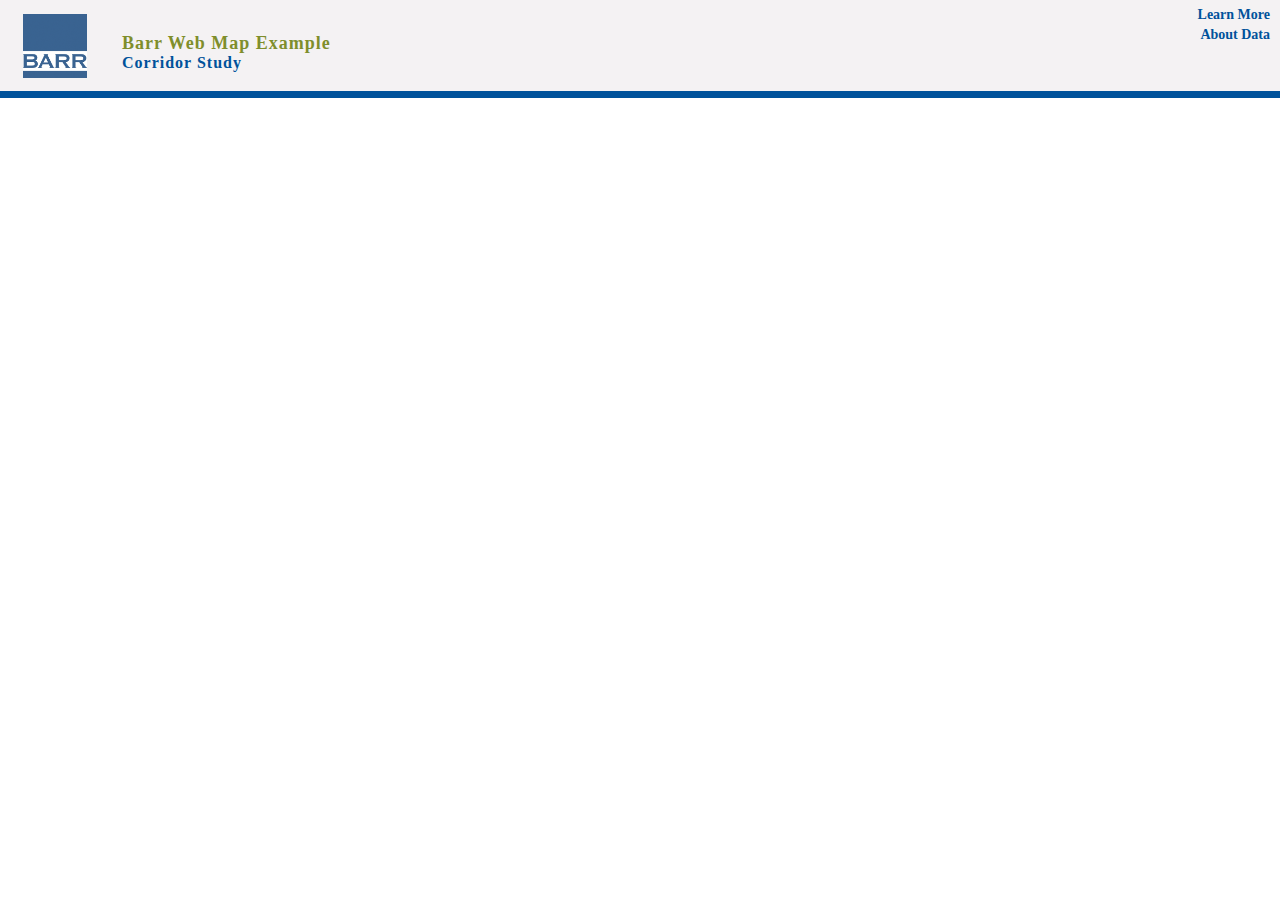
<file: BarrWebMapExample/index.html>
<!DOCTYPE html>
<html>
    <head>
	
		<!--<META HTTP-EQUIV="Pragma" CONTENT="no-cache"> <!--prevents caching of page-->
		<!--<META HTTP-EQUIV="Expires" CONTENT="-1"> <!--not sure -->
		<!--<meta http-equiv="refresh" content="3" refresh page every 3 seconds>--->
        <meta http-equiv="Content-Type" content="text/html; charset=utf-8">
        <meta http-equiv="X-UA-Compatible" content="IE=edge">
        <meta name="apple-mobile-web-app-capable" content="yes">
        <meta name="apple-mobile-web-app-status-bar-style" content="black-translucent">
        <meta name="viewport" content="width=device-width, initial-scale=1.0, maximum-scale=1.0, user-scalable=0">
        <title>Barr Web Map Example</title>
        <link rel="stylesheet" type="text/css" href="//js.arcgis.com/3.13compact/esri/css/esri.css">
        <link rel="stylesheet" type="text/css" href="//maxcdn.bootstrapcdn.com/font-awesome/4.2.0/css/font-awesome.min.css">
        <link rel="stylesheet" type="text/css" href="css/theme/dbootstrap/dbootstrap.css">
        <link rel="stylesheet" type="text/css" href="css/main.css">
		
		<!--Script to refresh site after initial load - mst2 -->
		<!--<script type="text/javascript">
window.onload = function() {
    if(!window.location.hash) {
        window.location = window.location + '#loaded';
        window.location.reload();
    }
}
</script>-->

		
		<!-- Go to www.addthis.com/dashboard to customize your tools -->
		<!-- code to insert Add This Charing tools - MST2-->
		<script type="text/javascript" src="//s7.addthis.com/js/300/addthis_widget.js#pubid=ra-547e2b2662e08e6c" async="async"></script>

		<!--code for Google Analytics hit counter - MST2-->
		<script type="text/javascript">
		(function(i,s,o,g,r,a,m){i['GoogleAnalyticsObject']=r;i[r]=i[r]||function(){
		(i[r].q=i[r].q||[]).push(arguments)},i[r].l=1*new Date();a=s.createElement(o),
		m=s.getElementsByTagName(o)[0];a.async=1;a.src=g;m.parentNode.insertBefore(a,m)
		})(window,document,'script','//www.google-analytics.com/analytics.js','ga');

		ga('create', 'UA-55357769-1', 'auto');
		ga('send', 'pageview');

	</script>	

    </head>
    <body class="dbootstrap">
        <div class="appHeader">
            <div class="headerLogo"
			title="Click Here to Open Barr's Homepage"><a href="http://www.barr.com" target=_blank>
                <img alt="logo" src="images/logo.png" height="64" /></a>
            </div>
            <div class="headerTitle">
                Barr Web Map Example
                <div class="subHeaderTitle">
                    Corridor Study
                </div>
            </div>
            <div class="search">
                <div id='geocodeDijit'>
                </div>
            </div>
            <div class="headerLinks">
                <div id="helpDijit">
                </div>
            </div>
			<!--added small help link that becomes active on small devices or small window and links to phoneHelp.html - MST2 -->
			<div class="smallHelp">
			<a href="phoneHelp.html" target=_blank>Help</a>
			</div>
			<!--added learn more - use this as a hyperlink as needed - MST2 -->
			<div class="moreInfo">
			<a href="LearnMore.html" target=_blank>Learn More</a>
			</div>
			<!--added data info - use this as a hyperlink as needed - MST2 -->
			<div class="dataInfo">
			<a href="DataInfo.html" target=_blank>About Data</a>
			</div>
			<!-- Go to www.addthis.com/dashboard to customize your tools - this is the DIV for the AddThis sharing tools - MST2 -->
			<div class="addthis_sharing_toolbox"></div>  	
		</div>
		</div>
	</div>

		
		
		
        <script type="text/javascript">
            var dojoConfig = {
                async: true,
                packages: [{
                    name: 'viewer',
                    location: location.pathname.replace(/[^\/]+$/, '') + 'js/viewer'
                },{
                    name: 'config',
                    location: location.pathname.replace(/[^\/]+$/, '') + 'js/config'
                },{
                    name: 'gis',
                    location: location.pathname.replace(/[^\/]+$/, '') + 'js/gis'
                }]
            };
			
	
        </script>
        <!--[if lt IE 9]>
            <script type="text/javascript" src="//cdnjs.cloudflare.com/ajax/libs/es5-shim/4.0.3/es5-shim.min.js"></script>
        <![endif]-->
        <script type="text/javascript" src="//js.arcgis.com/3.13compact/"></script>
        <script type="text/javascript">
            // get the config file from the url if present
            var file = 'config/viewer', s = window.location.search, q = s.match(/config=([^&]*)/i);
            if (q && q.length > 0) {
                file = q[1];
                if(file.indexOf('/') < 0) {
                    file = 'config/' + file;
                }
            }
            require(['viewer/Controller', file], function(Controller, config){
                Controller.startup(config);
            });
        </script>
    </body>
</html>
</file>
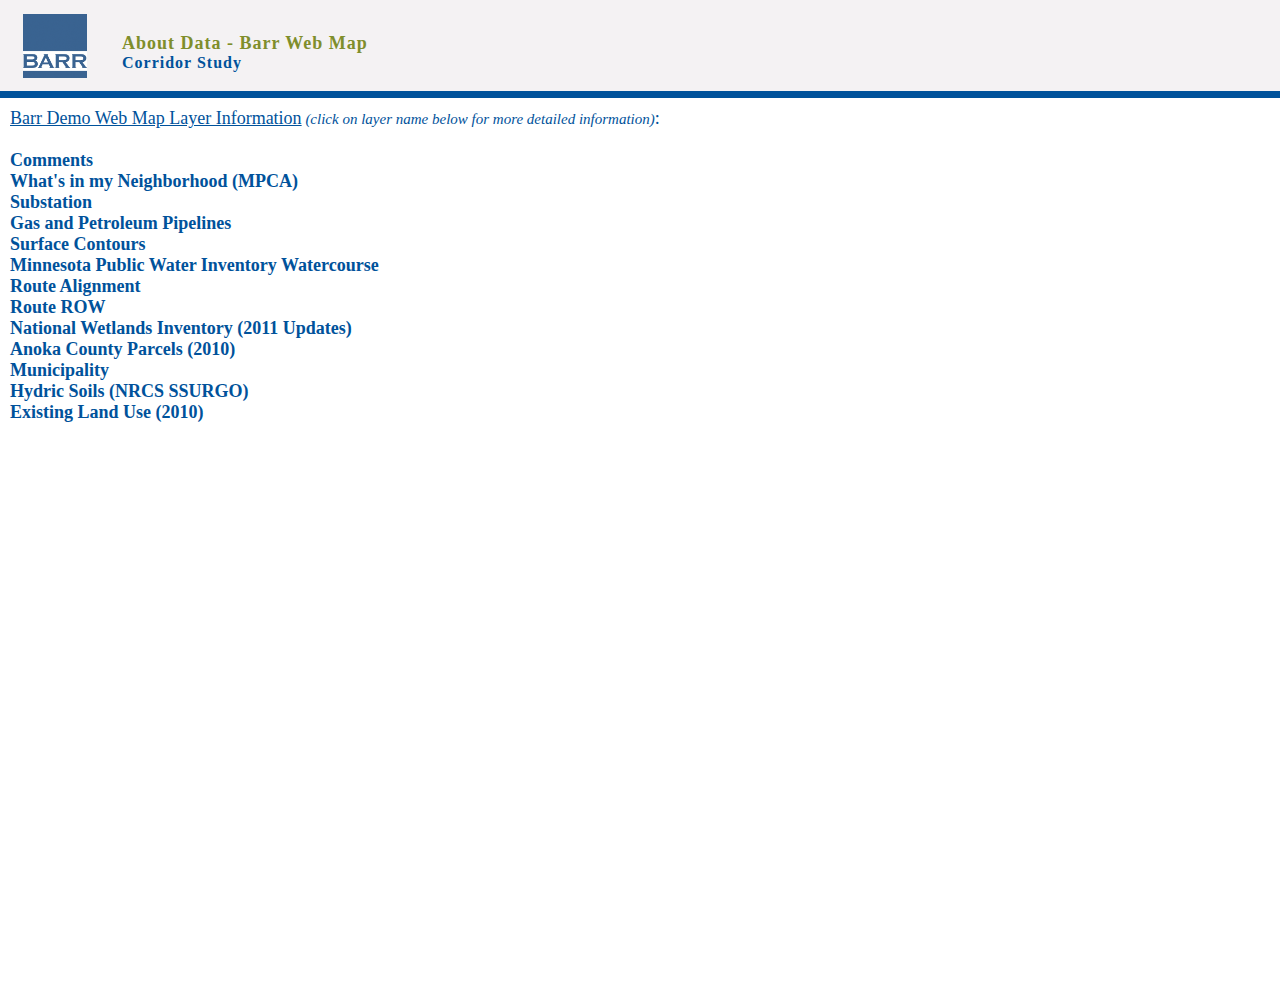
<file: BarrWebMapExample/DataInfo.html>
<!DOCTYPE html>
<html>
    <head>
        <meta http-equiv="Content-Type" content="text/html; charset=utf-8">
        <meta http-equiv="X-UA-Compatible" content="IE=edge">
        <meta name="apple-mobile-web-app-capable" content="yes">
        <meta name="apple-mobile-web-app-status-bar-style" content="black-translucent">
        <meta name="viewport" content="width=device-width, initial-scale=1.0, maximum-scale=1.0, user-scalable=0">
        <title>About Data - Barr Web Map Example </title>
        <link rel="stylesheet" type="text/css" href="//js.arcgis.com/3.10compact/js/esri/css/esri.css">
        <link rel="stylesheet" type="text/css" href="css/main.css">
    </head>
	<style>
	.content {
    color: #00529b;
	font-family: Century Gothic;   
	font-weight: normal;
    padding-left: 0px;
	font-size: 18px;
	
}

</style>
    <body class="dbootstrap">
        <div class="appHeader">
            <div class="headerLogo"
			title="Click Here to Open Barr's Homepage"><a href="http://www.barr.com" target=_display>
                <img alt="logo" src="images/logo.png" height="64" /></a>
            </div>
            <div class="headerTitle">
                About Data - Barr Web Map 
                <div class="subHeaderTitle">
                    Corridor Study
                </div>
            </div>
           
        </div>
		
		 
			<div style="background-image:url(https://www.barr.com/maps/barrwebmapexample/images/whole-bg2.jpg);
			width:100%;height:100%;overflow:scroll;">
			<div class="content"style="width:auto%;height:auto%;padding: 10px; " >
			<u>Barr Demo Web Map Layer Information</u><small> <i>(click on layer name below for more detailed information)</i></small>:</br></br>
					<li>
                     <a href="https://maps2013.barr.com/maps/rest/services/02_Barr/Barr_Corridor_Study_Demo_FS/MapServer/0" target=_display> Comments</a>  </li>
					<li>
                     <a href="https://maps2013.barr.com/maps/rest/services/02_Barr/Barr_Corridor_Study_Demo_MS/MapServer/0" target=_display> What's in my Neighborhood (MPCA)</a>  </li>
					 <li>
                     <a href="https://maps2013.barr.com/maps/rest/services/02_Barr/Barr_Corridor_Study_Demo_MS/MapServer/2" target=_display> Substation </a>  </li>
					 <li>
                     <a href="https://maps2013.barr.com/maps/rest/services/02_Barr/Barr_Corridor_Study_Demo_MS/MapServer/3" target=_display> Gas and Petroleum Pipelines </a>  </li>
					 <li>
                     <a href="https://maps2013.barr.com/maps/rest/services/02_Barr/Barr_Corridor_Study_Demo_MS/MapServer/4" target=_display> Surface Contours </a>  </li>
					 <li>
                     <a href="https://maps2013.barr.com/maps/rest/services/02_Barr/Barr_Corridor_Study_Demo_MS/MapServer/5" target=_display> Minnesota Public Water Inventory Watercourse </a>  </li>
					 <li>
                     <a href="https://maps2013.barr.com/maps/rest/services/02_Barr/Barr_Corridor_Study_Demo_MS/MapServer/6" target=_display> Route Alignment </a>  </li>
					 <li>
                     <a href="https://maps2013.barr.com/maps/rest/services/02_Barr/Barr_Corridor_Study_Demo_MS/MapServer/7" target=_display>  Route ROW </a>  </li>
					 <li>
                     <a href="https://maps2013.barr.com/maps/rest/services/02_Barr/Barr_Corridor_Study_Demo_MS/MapServer/8" target=_display> National Wetlands Inventory (2011 Updates) </a>  </li>
					 <li>
                     <a href="https://maps2013.barr.com/maps/rest/services/02_Barr/Barr_Corridor_Study_Demo_MS/MapServer/9" target=_display> Anoka County Parcels (2010) </a>  </li>
					 <li>
                     <a href="https://maps2013.barr.com/maps/rest/services/02_Barr/Barr_Corridor_Study_Demo_MS/MapServer/10" target=_display> Municipality </a>  </li>
					 <li>
                     <a href="https://maps2013.barr.com/maps/rest/services/02_Barr/Barr_Corridor_Study_Demo_MS/MapServer/11" target=_display> Hydric Soils (NRCS SSURGO) </a>  </li>
					 <li>
                     <a href="https://maps2013.barr.com/maps/rest/services/02_Barr/Barr_Corridor_Study_Demo_MS/MapServer/12" target=_display> Existing Land Use (2010) </a>  </li>
					 
					 
                    
						
                        </br>
						</br>
                         
                        </div>
                    </ul>
                </div>
				</div>

  
   
	
		
		
		
     

    </body>
</html>
</file>
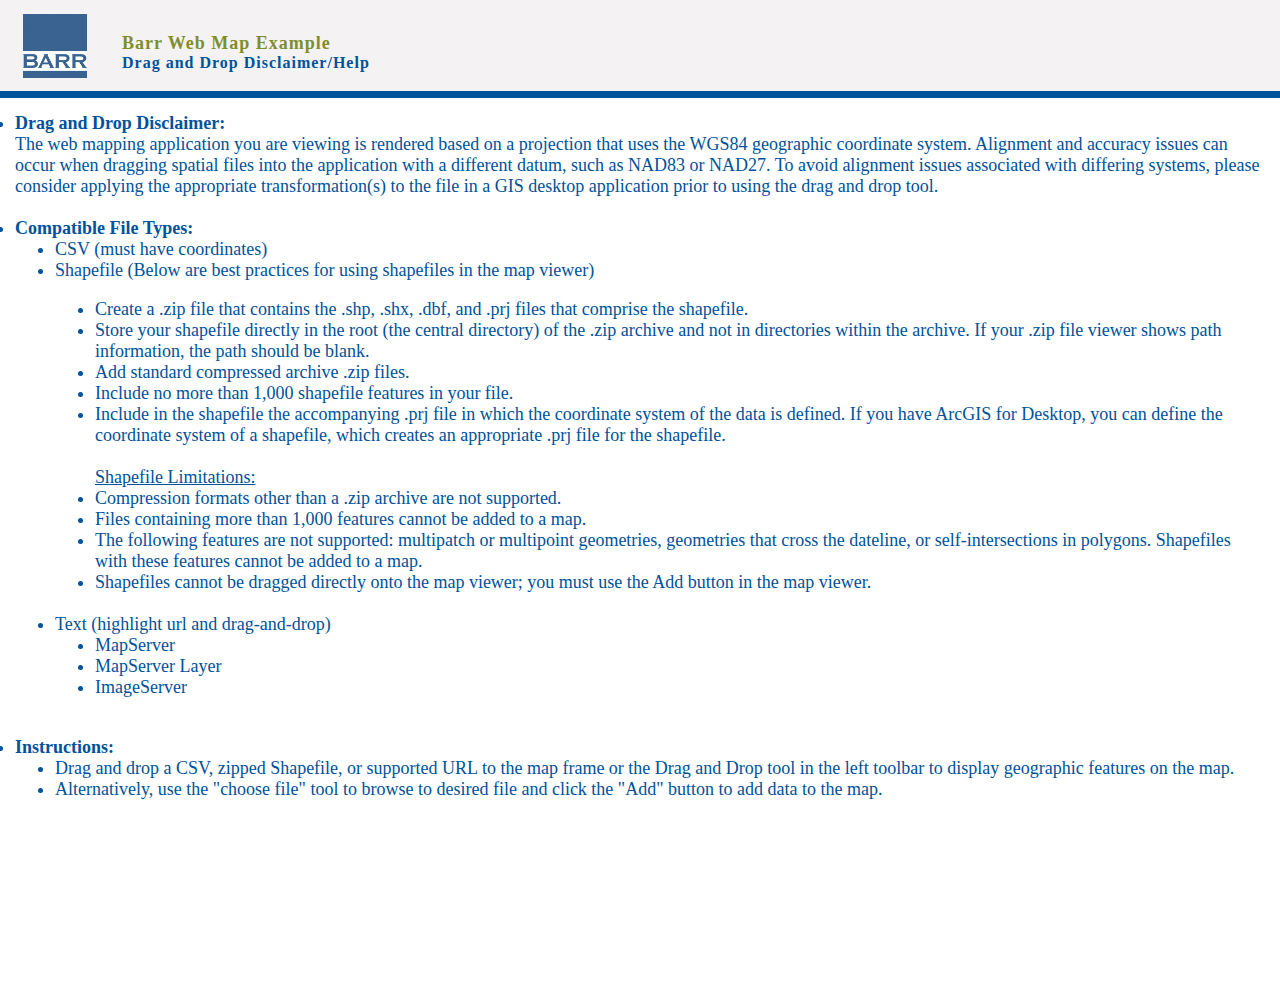
<file: BarrWebMapExample/DnDDisclaimer.html>
<!DOCTYPE html>
<html>
    <head>
        <meta http-equiv="Content-Type" content="text/html; charset=utf-8">
        <meta http-equiv="X-UA-Compatible" content="IE=edge">
        <meta name="apple-mobile-web-app-capable" content="yes">
        <meta name="apple-mobile-web-app-status-bar-style" content="black-translucent">
        <meta name="viewport" content="width=device-width, initial-scale=1.0, maximum-scale=1.0, user-scalable=0">
        <title>Drag and Drop - Barr Web Map Example</title>
        <link rel="stylesheet" type="text/css" href="//js.arcgis.com/3.10compact/js/esri/css/esri.css">
        <link rel="stylesheet" type="text/css" href="css/main.css">
    </head>
	<style>
	.content {
    color: #00529b;
	font-family: Century Gothic;   
	font-weight: normal;
    padding-left: 15px!important;
	padding-bottom: 95px !important;
	font-size: 18px;
	
}

</style>
    <body class="dbootstrap">
        <div class="appHeader">
            <div class="headerLogo"
			title="Click Here to Open Barr's Homepage"><a href="http://www.barr.com" target=_blank>
                <img alt="logo" src="images/logo.png" height="64" /></a>
            </div>
            <div class="headerTitle">
                 Barr Web Map Example
                <div class="subHeaderTitle">
                    Drag and Drop Disclaimer/Help
                </div>
            </div>
           
        </div>
		
		 
			<div style="background-image:url(https://www.barr.com/maps/barrwebmapexample/images/whole-bg2.jpg);
			width:100%;height:100%; overflow:scroll;">
			<div class="content"style="width:auto%;height:auto%;padding: 15px;" >
			
						<li><b>Drag and Drop Disclaimer:</b></li>
                         The web mapping application you are viewing is rendered based on a projection that uses the WGS84 geographic coordinate system.  Alignment and accuracy issues can occur when dragging spatial files into the application with a different datum, such as NAD83 or NAD27.  To avoid alignment issues associated with differing systems, please consider applying the appropriate transformation(s) to the file in a GIS desktop application prior to using the drag and drop tool.    </br>
						  
						</br>
                       <li><b>Compatible File Types:</b></li> 					   
					   <dd><li>CSV (must have coordinates)</li>
					   <li>Shapefile (Below are best practices for using shapefiles in the map viewer)</li>
					   <dd><dl><dd><li>Create a .zip file that contains the .shp, .shx, .dbf, and .prj files that comprise the shapefile.</li>
					  <li>Store your shapefile directly in the root (the central directory) of the .zip archive and not in directories within the archive. If your .zip file viewer shows path information, the path should be blank.</li>
					  <li>Add standard compressed archive .zip files.</li>
					  <li>Include no more than 1,000 shapefile features in your file.</li>
					  <li>Include in the shapefile the accompanying .prj file in which the coordinate system of the data is defined. If you have ArcGIS for Desktop, you can define the coordinate system of a shapefile, which creates an appropriate .prj file for the shapefile.</li></br>
					  <u> Shapefile Limitations:</u>
					  <dd><li>Compression formats other than a .zip archive are not supported.</li>
					  <li>Files containing more than 1,000 features cannot be added to a map.</li><li>The following features are not supported: multipatch or multipoint geometries, geometries that cross the dateline, or self-intersections in polygons. Shapefiles with these features cannot be added to a map.</li>
					  <li>Shapefiles cannot be dragged directly onto the map viewer; you must use the Add button in the map viewer.</li></dd></br>
					  <li>Text (highlight url and drag-and-drop)</li>
					  <dd><li>MapServer</li>
					  <li>MapServer Layer</li>
					  <li>ImageServer</li></dd></br></dd>
					  
					  <li><b>Instructions:</b></li> 	
					  <dd><li>Drag and drop a CSV, zipped Shapefile, or supported URL to the map frame or the Drag and Drop tool in the left toolbar to display geographic features on the map.</li>
					  <li>Alternatively, use the "choose file" tool to browse to desired file and click the "Add" button to add data to the map.</li>
					  
					  
					  
					  
					  
					  
					   
			
						
						   					
                        
                    </ul>
						
                        <div>
                         
                        </div>
                    </ul>
                </div>
				</div>

  
   
	
		
		
		
     

    </body>
</html>
</file>
<file: BarrWebMapExample/css/main.css>
/*BEGIN color key for quick client branding - do a find and replace for these colors - MST2*/

/*
1. Main blue color in template = #00529b
2. Hyperlink color in template = #00529b
3. Hyperlink hover link and button green color in template = #7f8e2b

*/

body, html {
    width: 100%;
    height: 100%;
    margin: 0;
    padding: 0;
    overflow: hidden;
	font-family: Century Gothic !important; /*set font family for web site - match to client's website - MST2 */
    /*font-family: Tahoma;*/
    font-size: 14px!important;
}



/* BEGIN Top Banner Elements */
/*/////////////////////////////////////////////*/

.appHeader {
    background: url("../images/BannerBackground.jpg") repeat-x scroll left top transparent; /*set app header background image - MST2*/
    height: 75px;
    margin: 0;
    padding: 8px;
    width: 100%;
	border-bottom-color: #00529b;
	border-bottom-width: 7px;
	border-bottom-style: solid;
	/*box-shadow: 0px 0px 10px 3px rgba(0, 0, 0, .5);*/  /*adds box shadow on bottom of top banner - OPTIONAL - MST2 */
	
}	
/*added style to override link color displaying around logo elements in IE ver 10 or earlier - MST2*/
.appHeader .headerLogo a {
    color:transparent!important;
	}	
/*sets the position of the search bar and search results list in the banner - MST2 */
.appHeader .search {
    float: right;
    right: 350px;
    position: relative;
    top: 47px;
}
.appHeader .headerLogo {
    float: left;
    left: 15px;
    position: relative;
    top: 6px;
}	
.appHeader .headerTitle {
    color: #7f8e2b;
    float: left;
	font-family: Century Gothic;   
	font-weight: bold;
    padding-left: 0px;
	font-size: 18px;
    left: 50px;
    top: 25px;
    position: relative;
	letter-spacing: 1px;
}
.appHeader .subHeaderTitle {
    color: #00529b;
	font-family: Century Gothic;   
	font-weight: bold;
    padding-left: 0px;
	font-size: 16px;
	
}

/*Universal link style settings - MST2 */
a:hover {
color:#636363 !important;
text-decoration: underline;
font-weight: bold;
}
a {
color: #00529b!important;
text-decoration: none;
font-weight: bold;
}

/*set hyperlink hover style for Help links on top banner - MST2*/
.appHeader .headerLinks a:hover {
    color:#7f8e2b;
	font-weight: bold;
}
.appHeader .headerLinks {
    float: right;
    color: #000000;
    position: relative;
    top: 35px; 
    right: 10px;
    text-align: right;
}
.appHeader .headerLinks a {
    color:#00529b;
	font-weight: bold;
}

/* small help link on banner that appears on small devices - see media screen line 844 - MST2*/
.smallHelp {
    float: right;
    color: #000000;
    position: relative;
    top: 35px; 
    right: 10px;
    text-align: right;
}
.smallHelp a {
    color:#00529b;
	font-weight: bold;
}
/*added hover style to match Barr website style for small help link - MST2*/
.smallHelp a:hover {
    color:#7f8e2b;
	font-weight: bold;
}

/*Added more info div - MST2*/
.moreInfo {
    float: right;
    color: #000000;
    position: absolute;
    top: 5px;
    right: 10px;	
    text-align: right;
}
.moreInfo a {
    color:#00529b;
	font-weight: bold;
}
/*added hover style to match Barr website style - MST2*/
.moreInfo a:hover {
    color:#7f8e2b;
	font-weight: bold;
}

/*Added data info div - MST2*/
.dataInfo {
    float: right;
    color: #000000;
    position: absolute;
    top: 25px;
    right: 10px;	
    text-align: right;
}
.dataInfo a {
    color:#00529b;
	font-weight: bold;
}
/*added hover style to match Barr website style - MST2*/
.dataInfo a:hover {
    color:#7f8e2b;
	font-weight: bold;
}

/*styles to control Help Menu - MST2*/
.dbootstrap .dijitDialogTitleBar {
background: url("../images/Help_ID_Header.png");
padding: 9px 15px!important;
border-bottom: 1px solid #eee;
-webkit-border-top-right-radius: 6px;
-webkit-border-top-left-radius: 6px;
border-top-right-radius: 6px;
border-top-left-radius: 6px;

}

/*Set position and style for AddThis sharing tool icons - MST2*/
.addthis_sharing_toolbox {
    float: right;
    color: #000000;
    position: absolute;
    top: 65px;
    right: 5px;	
    text-align: right;
	/* Display: none; */ /* uncomment to hide the AddThis sharing tools on the top banner - MST2 */
}

/* End Top Banner Element Styles */
/*//////////////////////////////////////////*/
/*//////////////////////////////////////////*/
/*//////////////////////////////////////////*/




/* BEGIN Map interface elements and buttons on the map section of page*/
/*////////////////////////////////////////////////////////////////////////////*/
/*//////////////////////////////////////////*/
/*//////////////////////////////////////////*/


/*sets style for Basemap widget and right click menu- MST2*/
.dbootstrap .dijitMenu {
z-index: 1000;
padding: 5px 0;
margin: 2px 0 0;
background: url("../images/grid.png");
border: 1px solid #ccc;
border: 1px solid rgba(0,0,0,0.2);
-webkit-border-radius: 6px;
border-radius: 6px;
-webkit-box-shadow: 0 5px 10px rgba(0,0,0,0.2);
box-shadow: 0 5px 10px rgba(0,0,0,0.2);
border-collapse: separate;
}
/*set text properties for basemap control and right click menu - MST2*/
.dbootstrap td.dijitMenuItemLabel{
/*padding: 6px 0.3em;
color: #FFFFFF; /*DONT CHANGE THIS !!!!!! - MST2 */
/*font-family: Century Gothic;
font-size: 11pt;*/
font-weight: bold;
}

/*changes color of highlight ribbon for dropdown menus and color of text under highlighted ribbon  see below to change non-hover state text in menus - MST2*/
.dbootstrap .dijitMenuItemHover, .dbootstrap .dijitMenuItemSelected, .dbootstrap .dijitCalendarMonthMenu .dijitCalendarMonthLabelHover {
text-decoration: none;
color: #FFFFFF!important;
background-color: #00529b!important;
background-image: none!important;
background-image: none!important;
background-image: none!important;
background-image: none!important;
background-image: none!important;
background-image: none!important;
}

/*changes color of menu item labels when not highlighted or in hover state - MST2 */
.dbootstrap .dijitMenuItem, .dbootstrap .dijitCalendarMonthMenu .dijitCalendarMonthLabel {
  font-weight: normal;
  color: #00529b;
  white-space: nowrap;
  padding: 6px 20px;
}

/*set styles for basemap button and text - MST2 */
#basemaps_widget > span > span {
/*background: #00529B!important;*/
border: 2px solid #00529B;
}

/* fix delete button on editing tool so that delete text is within the button - MST2*/
.dbootstrap .dijitButton .dijitButtonNode, .dbootstrap .dijitDropDownButton .dijitButtonNode, .dbootstrap .dijitComboButton .dijitButtonNode, .dbootstrap .dijitToggleButton .dijitButtonNode, .dbootstrap .dijitComboBox .dijitButtonNode, .dbootstrap .dijitSpinnerButtonContainer.dijitButtonNode, .dbootstrap .dijitSelect .dijitButtonNode{
display: inline-block !important; 
color: inherit !important; /* makes all button text #00529B unless overridden below this style - MST2*/
font-weight: bold;

}

/* styles for buttons - MST2 */
.dbootstrap .success .dijitButtonNode {
background-image: -webkit-gradient(linear, left top, left bottom, color-stop(0, #62c462), color-stop(1, #51a351));
background-image: -webkit-linear-gradient(top, #62c462 0%, #51a351 100%);
background-image: -moz-linear-gradient(top, #62c462 0%, #51a351 100%);
background-image: -o-linear-gradient(top, #62c462 0%, #51a351 100%);
background-image: -ms-linear-gradient(top, #62c462 0%, #51a351 100%);
color: #fff!important; /*overrides text color to white on editing button - MST2 */
font-weight: bold;
text-shadow: 0 -1px 0 rgba(0,0,0,0.25);
background-color: #51a351;
background-image: linear-gradient(top, #62c462 0%, #51a351 100%);
background-repeat: repeat-x;
border-color: #51a351 #51a351 #458b45;
border-color: rgba(0,0,0,0.1) rgba(0,0,0,0.1) rgba(0,0,0,0.25);
}
.dbootstrap .danger .dijitButtonNode {
background-image: -webkit-gradient(linear, left top, left bottom, color-stop(0, #ee5f5b), color-stop(1, #bd362f));
background-image: -webkit-linear-gradient(top, #ee5f5b 0%, #bd362f 100%);
background-image: -moz-linear-gradient(top, #ee5f5b 0%, #bd362f 100%);
background-image: -o-linear-gradient(top, #ee5f5b 0%, #bd362f 100%);
background-image: -ms-linear-gradient(top, #ee5f5b 0%, #bd362f 100%);
color: #fff!important; /*overrides color to white on editing button - MST2 */
font-weight: bold;
text-shadow: 0 -1px 0 rgba(0,0,0,0.25);
background-color: #bd362f;
background-image: linear-gradient(top, #ee5f5b 0%, #bd362f 100%);
background-repeat: repeat-x;
border-color: #bd362f #bd362f #a12e28;
border-color: rgba(0,0,0,0.1) rgba(0,0,0,0.1) rgba(0,0,0,0.25);
}

/*set styles for the GPS/location button - MST2*/
.LocateButton .zoomLocateButton {
padding: 2px;
width: 30px;
height: 30px;
background-color: #00529b;
-webkit-user-select: none;
-moz-user-select: none;
-ms-user-select: none;
user-select: none;
cursor: pointer;
border: 2px solid #FFFFFF;
-webkit-border-radius: 5px;
-moz-border-radius: 5px;
-o-border-radius: 5px;
border-radius: 5px;
background-position: center center;
box-shadow: 4px 4px 10px 1px rgba(0, 0, 0, .8);
}
/*set hover styles for the GPS button - MST2*/
.LocateButton .zoomLocateButton:hover {
background-color: #636363;
background-color: rgba(99,99,99,1.0);
border: 2px solid #FFFFFF;
-webkit-border-radius: 5px;
-moz-border-radius: 5px;
-o-border-radius: 5px;
border-radius: 5px;
}

/*set styles for the Home Extent button - MST2*/
.HomeButton .home {
padding: 2px;
width: 30px;
height: 30px;
background-color: #00529b;
-webkit-user-select: none;
-moz-user-select: none;
-ms-user-select: none;
user-select: none;
cursor: pointer;
border: 2px solid #FFFFFF;
-webkit-border-radius: 5px;
-moz-border-radius: 5px;
-o-border-radius: 5px;
border-radius: 5px;
background-position: center center;
box-shadow: 4px 4px 10px 1px rgba(0, 0, 0, .8);
}
/*set hover styles for the Home Extent button - MST2*/
.HomeButton .home:hover {
background-color: #636363;
background-color: rgba(99,99,99, 1.0);
border: 2px solid #FFFFFF;
-webkit-border-radius: 5px;
-moz-border-radius: 5px;
-o-border-radius: 5px;
border-radius: 5px;
}

/*Remove powered by ESRI logo and hyperlink - MST2*/
.map .logo-med {
display: inline-block;
vertical-align: bottom;
width: 0px;
height: 0px;
z-index: 30;
cursor: pointer;
background-image: none;
}
.map .logo-sm {
display: inline-block;
vertical-align: bottom;
width: 0px;
height: 0px;
z-index: 30;
background-image: none;
cursor: pointer;
_background-image: none;
}

/* ESRI overview map overrides - MST2*/
.esriOverviewMap.ovwBR .ovwContainer {
bottom: 0px;
right: 0px;
border-top: 1px solid #00529b;
border-left: 1px solid #00529b;
padding-top: 2px;
padding-left: 2px;
}

/*Set style for info window popup  - MST2 */
.esriPopup .titlePane {
background: url("../images/Help_ID_Header.png");
color: #FFFFFF;
line-height: 20px;
padding-left: 6px;
border-radius: 5px 5px 0px 0px;
-webkit-border-radius: 5px 5px 0px 0px;
cursor: default;
}

/*Set styles for the scale bar - MST2 */
.esriScalebarRuler {
overflow: hidden;
position: relative;
width: 100%;
height: 6px;
background-color: white;
border: 1px solid #00529b;
}

.esriScalebarRulerBlock {
overflow: hidden;
position: absolute;
height: 50%;
background-color: #00529b;
}

.esriScalebarLabel {
font-size: 14px;
position: absolute;
width: 10%;
text-align: center;
color: #00529B; 
text-shadow:  	
     -1px -1px 0 #FFFFFF,  
      1px -1px 0 #FFFFFF,
     -1px 1px 0 #FFFFFF,
      1px 1px 0 #FFFFFF;
font: Century-Gothic;
font-weight: bolder;
height: 5px;
top: -1px;
}


/*Set style for the coordinate display - MST2*/
.gis-dijit-MapInfo {
padding: 1px 6px;
overflow: hidden;
background: #00529b !important;
opacity: 0.8;
color: #FFF !IMPORTANT;
font-size: 80%;
border-top: solid 1px #DDD;
border-right: solid 1px #DDD;
-webkit-border-radius: 0 4px 0 0;
border-radius: 0 4px 0 0;
}
	
/*override for exit swipe button - MST2 */
#mapCenter > span > span {
background: #00529B!important;
color: #FFFFFF!important;
border: 2px solid #FFFFFF;
text-shadow: none !important;
}

#mapCenter {
    padding: 0;
    overflow: hidden;
    background: url("../images/mapgrid.png");  /*set the background that draws behind the map frame - MST2 */
	
}

/*override for esri zoom buttons - MST2*/
.esriSimpleSlider {
position: absolute;
text-align: center;
border: transparent;
/*background: url("../images/noisy_grid.png");*/
background-color: #00529b;
color: #FFFFFF; /*color of + and - on zoom buttons - MST2 */
-webkit-user-select: none;
-moz-user-select: none;
-ms-user-select: none;
user-select: none;
-webkit-border-radius: 5px;
-moz-border-radius: 5px;
-o-border-radius: 5px;
border-radius: 5px;
}
/* set Zoom button styles - MST2 */
.esriSimpleSlider div {
width: 32px;
height: 30px;
font-size: 24px;
font-family: verdana,helvetica;
line-height: 25px;
-webkit-user-select: none;
-moz-user-select: none;
-ms-user-select: none;
user-select: none;
cursor: pointer;
box-shadow: 4px 4px 10px 1px rgba(0, 0, 0, .8);
}
.esriSimpleSliderVertical .esriSimpleSliderDecrementButton {
border: 2px solid #FFFFFF;
-webkit-border-radius: 0 0 5px 5px;
border-radius: 0 0 5px 5px;
}
/* use important tag to override - MST2 */
.esriSimpleSliderDecrementButton:hover{
background-color: #636363;
/*background-color: rgba(127,142,43,1.0);*/
border: 2px solid #FFFFFF;
-webkit-border-radius: 5px 5px 0 0;
border-radius: 0 0 5px 5px;
}
.esriSimpleSliderVertical .esriSimpleSliderIncrementButton {
border: 2px solid #FFFFFF;
-webkit-border-radius: 5px 5px 0 0;
border-radius: 5px 5px 0 0;
}
.esriSimpleSliderIncrementButton:hover{
background-color: #636363;
/*background-color: rgba(127,142,43,1.0);*/
border: 2px solid #FFFFFF;
-webkit-border-radius: 5px 5px 0 0;
border-radius: 5px 5px 0 0;
}


/* END Map interface elements and buttons on the map section of page*/
/*/////////////////////////////////////////////////////////////////////////*/
/*//////////////////////////////////////////*/
/*//////////////////////////////////////////*/



/* BEGIN Left Panel Elements customizations*/
/*//////////////////////////////////////////*/
/*//////////////////////////////////////////*/
/*//////////////////////////////////////////*/

/*The legend in the layerControl widget matches what is in the ESRI legend widget. Added this CSS to suppress that legend heading in the layerControl widget - MST2*/
.layerControlDijit .layerControlLegendGroup {
    display: none;
}

/* hide ID tool from left pane - MST2 */
#identify_parent_titleBarNode{
	display: none;
	}



/* END Left Panel Elements Styling Customizations*/
/*////////////////////////////////////////////////////////////////////////*/
/*//////////////////////////////////////////*/
/*//////////////////////////////////////////*/
	
	

/*styles for sidebar and pane elements*/
/*////////////////////////////////////*/
/*//////////////////////////////////////////*/
/*//////////////////////////////////////////*/

#borderContainerOuter {
    position: absolute;
    top: 105px;
    bottom: 0;
	padding-top: 0px;
    left: 0;
    right:0;
	border-top-color: #A9A9A9;
	border-top-width: 1px;
	border-top-style: solid;
	box-shadow: 0px 0px 10px 1px rgba(0, 0, 0, .2);	
	
}
#sidebarLeft {
    width: 334px;
    padding: 4px;
    margin: 0;
    overflow: auto;
    overflow-x: hidden;
    border-right: 1px solid #B5BCC7;
	background: url("../images/noisy_grid.png");
}
#sidebarRight {
    width: 300px;
    padding: 4px;
    margin: 0;
    overflow: auto;
    overflow-x: hidden;
    border-left: 1px solid #B5BCC7;
}
#sidebarBottom {
    height: 100px;
    padding: 4px;
    margin: 0;
    overflow: auto;
    overflow-x: hidden;
    border-top: 1px solid #B5BCC7;
}
#sidebarTop {
    height: 50px;
    padding: 0;
    margin: 0;
    overflow: auto;
    overflow-x: hidden;
    border-bottom: 1px solid #B5BCC7;
	background: url("../images/noisy_grid.png");
}

.panetop {
    border-top: 1px solid #B5BCC7;
}
.panebottom {
    border-bottom: 1px solid #B5BCC7;
}
.paneleft {
    border-left: 1px solid #B5BCC7;
}
.paneright {
    border-right: 1px solid #B5BCC7;
}
.HomeButton, .LocateButton {
    margin-bottom: 10px;
}
.titlePaneBottomFix {
    margin-bottom: -1px;
}
.titlePaneRightFix {
    margin-right: -1px;
}
.sidebarCollapseButton {
    position: absolute;
    z-index: 40;
    background-color: white;
    cursor: pointer;
    color: #00529b;
	background: url("../images/grid.png");
    font-size: 1.3em;
}
.sidebarCollapseButtonHorz {
    width: 16px;
    height: 25px;
    top: calc(50% - 12px);
    border-bottom: 1px solid #B5BCC7;
    border-top: 1px solid #B5BCC7;
}
.sidebarCollapseButtonVert {
    width: 25px;
    height: 18px;
    left: calc(50% - 12px);
    border-left: 1px solid #B5BCC7;
    border-right: 1px solid #B5BCC7;
}
.sidebarleftCollapseButton {
    left: -1px;
    border-radius: 0 5px 5px 0;
    border-right: 1px solid #B5BCC7;
}
.sidebarrightCollapseButton {
    right: -1px;
    border-radius: 5px 0 0 5px;
    border-left: 1px solid #B5BCC7;
}
.sidebarbottomCollapseButton {
    bottom: -1px;
    border-radius: 5px 5px 0 0;
    border-top: 1px solid #B5BCC7;
}
.sidebartopCollapseButton {
    top: -1px;
    border-radius: 0 0 5px 5px;
    border-bottom: 1px solid #B5BCC7;
}
.sidebarCollapseButtonHorz .button {
    padding-top: 4px;
    padding-left: 2px;
}
.sidebarCollapseButtonVert .button {
    padding-left: 4px;
    margin-top: -2px;
}
.sidebarleftCollapseButton .open:before {
    content: "\f054";
}
.sidebarleftCollapseButton .close:before {
    content: "\f053";
}
.sidebarrightCollapseButton .open:before {
    content: "\f053";
}
.sidebarrightCollapseButton .close:before {
    content: "\f054";
}
.sidebarbottomCollapseButton .open:before {
    content: "\f077";
}
.sidebarbottomCollapseButton .close:before {
    content: "\f078";
}
.sidebartopCollapseButton .open:before {
    content: "\f078";
}
.sidebartopCollapseButton .close:before {
    content: "\f077";
}
.floatingWidget_underlay {
    display: none
}
#help_parent_underlay {
    display: block;
}

/* dbootstrap overrides*/
/*//////////////////////////////////////////////////*/
/*//////////////////////////////////////////*/
/*//////////////////////////////////////////*/

.dbootstrap .dijitToolbar .dijitButtonContents {
    padding: 1px !important;
}
.dbootstrap .dijitTitlePane {
    border: 1px solid #DDDDDD;
    margin-bottom: 2px;
    -webkit-border-radius: 6px;
    border-radius: 6px;
}
.dbootstrap .dijitTitlePaneTitle {
    color: #00529b!important;
	font-weight: bold;
	font: Century Gothic!important;
    border-bottom: none;
    padding: 8px 15px;
    background-color: #F5F5F5;
}
.dijitSliderBarContainerH {
    z-index: 0 !important;
}
.dbootstrap .dijitTitlePaneContentInner {
    background-color: #FFFFFF;
}
.dbootstrap :focus {
    outline: none !important;
}

.dbootstrap .dijitContentPane {
background: url("../images/grid.png");
padding: 10px;
color: #00529b;
font: Century-Gothic;
-webkit-border-radius: 6px!important;
border-radius: 6px;
-webkit-box-shadow: 0 3px 7px rgba(0,0,0,0.3);
box-shadow: 0 3px 7px rgba(0,0,0,0.3);


}

.dbootstrap .dijitDialogTitle {
color:#FFFFFF;
font-size: 18px!important;
font-weight: normal !important;
margin: 0;
font: Century-Gothic !important;

}

.dbootstrap .dijitDialogTitleBar {
padding: 5px 15px!important;
border-bottom: transparent!important;

}

.dbootstrap .dijitDialogCloseIcon .closeText {
float: right;
font-size: 20px!important;
font-weight: bold;
color: #fff !important;
text-shadow: 0 1px 0 #fff;
opacity: 1.0 !important;
-ms-filter: progid:DXImageTransform.Microsoft.Alpha(Opacity=20);
filter: alpha(opacity=20);
display: inline;
position: relative;
margin-top: 2px;
}

.dbootstrap .dijitTab {
color: #00529b!important;
background: url("../images/noisy_grid.png");
text-shadow: 0 1px 0 rgba(255,255,255,0.5);
font-weight: bold;
margin-right: 2px;
padding-right: 12px;
padding-left: 12px;
padding-top: 8px;
padding-bottom: 8px;
line-height: 20px;
border: 1px solid #00529b !important;
-webkit-border-radius: 4px;
border-radius: 4px;
}

.dbootstrap .dijitTabHover {
color: #FFFFFF !important;
background: url("../images/help_tab.png") !important;
border-color: #9fab5f!important;
}

.dbootstrap .dijitTabChecked {
color: #FFFFFF !important;
background: url("../images/help_tab.png")!important;
border-color: #9fab5f!important;
cursor: default;
}

.dbootstrap .dijitTabPaneWrapper {
border: 1px solid #00529b !important;
}


#dijit_MenuItem_0_accel{

}

/* end dbootstrap overrides*/
/*//////////////////////////////////////////*/
/*//////////////////////////////////////////*/
/*//////////////////////////////////////////*/





/* esri popup window overrides */
/*//////////////////////////////////////////*/
/*//////////////////////////////////////////*/
/*//////////////////////////////////////////*/

/*overrides the default thumbnail preview size to make it larger - mst2*/
.esriViewPopup .gallery .frame img {
    max-width: 275px;
    max-height: 350px;
    border-style: none;
}

/*overrides the pointer arrow on top of ID pop up to match pop up banner background - MST2*/
.esriPopup .pointer.top {
    background: url("../images/Help_ID_Header.png");
    display: block;
    left: 50%;
    top: -8px;
    margin-left: -8px;
}

.esriPopup .sizer {
    width: 325px; /*changes the size of the ID pop up window */
}

.esriPopup .esriPopupWrapper {
    background-color: #FFFFFF;
}
.esriPopup .attachmentsSection div {
    font-weight: bold;
	
}
.esriPopup .contentPane table.attrTable {
    width: 100%;
    border-collapse: collapse;
}
.esriPopup .contentPane table.attrTable td {
    padding: 2px;
}
.esriPopup .contentPane table.attrTable td.attrName {
    text-align: right;
    font-weight: bold;
    color: #333333;
    width: 40%;
    padding-right: 5px;
}
.esriPopup .contentPane table.attrTable td.attrValue {
    width: 60%;
}
.esriPopup .contentPane table.attrTable tr {
    vertical-align: top;
    border-bottom: 1px solid rgb(221, 221, 221);
}
.esriPopup .contentPane table.attrTable tr:nth-child(odd) {
    background-color: none;
}
.esriPopup .contentPane table.attrTable tr:nth-child(even) {
    background-color: rgb(238, 238, 238);
}

/* end esri popup window overrides */
/*/////////////////////////////////////////*/
/*//////////////////////////////////////////*/
/*//////////////////////////////////////////*/




/* BEGIN esri mobile popup overrides */
/*//////////////////////////////////////////*/
/*//////////////////////////////////////////*/
/*//////////////////////////////////////////*/

.esriPopupMobile {
    z-index: 999;
}
.esriMobileNavigationBar {
    background-color: #666666;
    background: url("../images/mobileHeader.png") ;
	background-repeat: repeat;
    color: #FFFFFF;
}
.esriPopupMobile .titlePane {
    background-color: #666666;
    background: url("../images/mobileHeader.png") ;
	background-repeat: repeat;
    color: #FFFFFF;
}
.esriPopupMobile .pointer.bottom{
    background:url("../images/pointertop.png");
    -webkit-transform: rotate(180deg);
    -moz-transform: rotate(180deg);
    -o-transform: rotate(180deg);
    -ms-transform: rotate(180deg);
    transform: rotate(180deg);
}
.esriPopupMobile .pointer.top {
    background:url("../images/pointertop.png");
}

/* END ESRI mobile popup overrides */
/*///////////////////////////////////////*/
/*//////////////////////////////////////////*/
/*//////////////////////////////////////////*/






/*
    media queries bootstrap style
    http://getbootstrap.com/css/#grid-media-queries
*/

/*BEGIN responsive design controls*/
/*////////////////////////////////////////////////*/
/*//////////////////////////////////////////*/
/*//////////////////////////////////////////*/

/*use this section to hide mobile specific elements on devices wider than 767 px (LAPTOPS & DESKTOPS)- MST2*/
/*/////////////////////////////////////////////////////*/	


@media screen and (min-width: 767px) {	
	/* Remove phone help link on full-sized devices - MST2 */	
	.smallHelp{
	display: none;
	}


#disclaimer_parent {
	display: none;
	}
	
#disclaimer_parent_underlay {
		display: none!important;
		}
		
}


/*use this section to control elements on devices between 767 and 991 px wide (tablets in portrait orientation)- MST2*/
/*/////////////////////////////////////////////////////*/	

@media screen and (max-width: 991px) {
    /* adjust the l/r sidebars on small and extra-small devices. */
    #sidebarLeft {
        width: 250px; /* full screen size for left sidebar is 334px - MST2 */
        max-width: 75%;
    }
    #sidebarRight {
        display: none;
        max-width: 95%;
    }
	
	
}


/*use this section to control elements on extra small devices less than 767px wide (PHONES) - MST2*/
/*/////////////////////////////////////////////////////*/	

@media screen and (max-width: 767px) {
     /* hide the l/r sidebars by default on extra-small devices (phones) */
     #sidebarLeft, #sidebarBottom, #sidebarTop {
        display: none;
		max-width: 65%; /* controls how wide the left panel reaches when opened on phone devices - MST2 */
     }
	 #sidebarLeft_splitter {
		display: none;		
	 }
	
		 
	 #print_parent_titleBarNode > div > span.floatingWidgetPopout{
	 visibility: hidden;
	
	 }
	 /*Hide the draw toolbar on phone devices - MST2 */
	 #draw_parent_titleBarNode {
	 display: none;
	 }
	
	/*Hide the measure toolbar on phone devices - MST2 */	 
	 #measurement_parent_titleBarNode {
	 display: none;
	 }	
	
	 /* Hide the dock/undock tool for streetview tool on phones - MST2 */	 
	 #streetview_parent_titleBarNode > div > span.floatingWidgetPopout{
	 visibility: hidden;	
	 }
	 
	 /* Hide the dock/undock tool for query task tool on phones - MST2 */	
	 #nearby_parent_titleBarNode > div > span.floatingWidgetPopout{
	 visibility: hidden;	
	 }	
	/* Hide the dock/undock tool for search tool on phones - MST2 */
	#search_parent_titleBarNode > div > span.floatingWidgetPopout{
	 visibility: hidden;	
	 }	
	 
	 /*Hide the drag and drop toolbar on phone devices - MST2 */
	#dnd_parent{
	display: none;
	}
		
	/* auto close overview map on phones - MST2 */
	.esriOverviewMap {
		display: none;
	}
			
	/*use this to hide welcome splash screen on small device load  - MST2 */
	
	#help_parent {
		display: none;
		}
		
		
	/*use this to hide welcome splash screen background dim on small device load -  MST2*/	
	
	#help_parent_underlay {
		display: none;
		}
		
		
	/* Remove banner help link for phone because using .smallHelp instead to link to phone help page -  MST2*/		
	#helpDijit {
		display: none;
	}	 
	
    /* Remove search widget from banner on phones - MST2 */
    .appHeader .search {
        display: none;
    }
    /* Remove logo from banner on phones - MST2 */
    .appHeader .headerLogo {
        display: none;
    }
    /* move the main header title position further left on phones because the logo is removed - MST2 */
    .appHeader .headerTitle {
        left: 2px;
		top: 2px;
		font-size: 16px; /*change font size for main title only, not sub title - MST2 */
    }
	
	/*Header sub title properties for display on phone */
	.appHeader .subHeaderTitle {
    color: #00529b;
	font-family: Century Gothic;   
	font-weight: bold;
    padding-left: 0px;
	font-size: 14px; /*change font size for sub title only, not main title - MST2 */
	
	}
	.appHeader .headerLinks {    
     right: 20px;    
	}
	.smallHelp{    
	right: 20px;    
	}
	
	/* Don't display layer control tools like swipe, transparency, etc.. on phones  - MST2 */
	.layerControlTableMenu {
	display: none;
	}	
	
	/* Don't display coordinates and zoom level on phones  - MST2 */	
	.gis-dijit-MapInfo {
		display: none;
	}
}

/* end media queries bootstrap style */
</file>
<file: BarrWebMapExample/css/theme/dbootstrap/dbootstrap.css>
@import './dijit.css';
body {
  font-family: "Helvetica Neue", Helvetica, Arial, sans-serif;
  font-size: 14px;
}
p {
  margin: 0 0 10px;
}
.lead {
  margin-bottom: 20px;
  font-size: 20px;
  font-weight: 200;
  line-height: 30px;
}
small {
  font-size: 85%;
}
strong {
  font-weight: bold;
}
em {
  font-style: italic;
}
cite {
  font-style: normal;
}
.muted {
  color: #999;
}
h1,
h2,
h3,
h4,
h5,
h6 {
  margin: 10px 0;
  font-family: inherit;
  font-weight: bold;
  line-height: 1;
  color: inherit;
  text-rendering: optimizelegibility;
}
h1 small,
h2 small,
h3 small,
h4 small,
h5 small,
h6 small {
  font-weight: normal;
  line-height: 1;
  color: #999;
}
h1 {
  font-size: 36px;
  line-height: 40px;
}
h2 {
  font-size: 30px;
  line-height: 40px;
}
h3 {
  font-size: 24px;
  line-height: 40px;
}
h4 {
  font-size: 18px;
  line-height: 20px;
}
h5 {
  font-size: 14px;
  line-height: 20px;
}
h6 {
  font-size: 12px;
  line-height: 20px;
}
h1 small {
  font-size: 24px;
}
h2 small {
  font-size: 18px;
}
h3 small {
  font-size: 14px;
}
h4 small {
  font-size: 14px;
}
.page-header {
  padding-bottom: 9px;
  margin: 20px 0 30px;
  border-bottom: 1px solid #ddd;
}
ul,
ol {
  padding: 0;
  margin: 0 0 20px/2 25px;
}
ul ul,
ul ol,
ol ol,
ol ul {
  margin-bottom: 0;
}
li {
  line-height: 20px;
}
ul.unstyled,
ol.unstyled {
  margin-left: 0;
  list-style: none;
}
dl {
  margin-bottom: 20px;
}
dt,
dd {
  line-height: 20px;
}
dt {
  font-weight: bold;
}
dd {
  margin-left: 20px/2;
}
.dl-horizontal dt {
  float: left;
  width: 120px;
  clear: left;
  text-align: right;
  -o-text-overflow: ;
  text-overflow: ;
}
.dl-horizontal dd {
  margin-left: 130px;
}
hr {
  margin: 20px 0;
  border: 0;
  border-top: 1px solid #ddd;
  border-bottom: 1px solid #fff;
}
abbr[title] {
  cursor: help;
  border-bottom: 1px dotted #999;
}
abbr.initialism {
  font-size: 90%;
  text-transform: uppercase;
}
blockquote {
  padding: 0 0 0 15px;
  margin: 0 0 20px;
  border-left: 5px solid #ddd;
}
blockquote p {
  margin-bottom: 0;
  font-size: 16px;
  font-weight: 300;
  line-height: 25px;
}
blockquote small {
  display: block;
  line-height: 20px;
  color: #999;
}
blockquote small:before {
  content: '\2014 \00A0';
}
blockquote.pull-right {
  float: right;
  padding-right: 15px;
  padding-left: 0;
  border-right: 5px solid #ddd;
  border-left: 0;
}
blockquote.pull-right p,
blockquote.pull-right small {
  text-align: right;
}
blockquote.pull-right small:before {
  content: '';
}
blockquote.pull-right small:after {
  content: '\00A0 \2014';
}
q:before,
q:after,
blockquote:before,
blockquote:after {
  content: "";
}
address {
  display: block;
  margin-bottom: 20px;
  font-style: normal;
  line-height: 20px;
}
[class^="icon-"]:before,
[class*=" icon-"]:before {
  font-family: FontAwesome;
  font-weight: normal;
  font-style: normal;
  display: inline-block;
  text-decoration: inherit;
}
a [class^="icon-"],
a [class*=" icon-"] {
  display: inline-block;
  text-decoration: inherit;
}
.icon-large:before {
  vertical-align: middle;
  font-size: 1.3em;
}
.btn [class^="icon-"],
.nav-tabs [class^="icon-"],
.btn [class*=" icon-"],
.nav-tabs [class*=" icon-"] {
  line-height: 0.9em;
}
li [class^="icon-"],
li [class*=" icon-"] {
  display: inline-block;
  width: 1.25em;
  text-align: center;
}
li .icon-large:before {
  width: 1.875em;
}
ul.icons {
  list-style-type: none;
  margin-left: 2em;
  text-indent: -0.8em;
}
ul.icons li [class^="icon-"],
ul.icons li [class*=" icon-"] {
  width: 0.8em;
}
ul.icons li .icon-large:before {
  vertical-align: initial;
}
.icon-border {
  border: solid 3px #ccc;
  padding: 0.2em 0.25em 0.15em;
  -webkit-border-radius: 3px;
  -moz-border-radius: 3px;
  -webkit-border-radius: 3px;
  border-radius: 3px;
}
.icon-muted {
  color: #ccc;
}
.icon-spin {
  display: inline-block;
  -moz-animation: spin 2s infinite linear;
  -o-animation: spin 2s infinite linear;
  -webkit-animation: spin 2s infinite linear;
  -webkit-animation: spin 2s infinite linear;
  -moz-animation: spin 2s infinite linear;
  -o-animation: spin 2s infinite linear;
  -ms-animation: spin 2s infinite linear;
  animation: spin 2s infinite linear;
}
@-moz-keyframes spin {
  0% {
    -moz-transform: rotate(0deg);
  }
  100% {
    -moz-transform: rotate(359deg);
  }
}
@-webkit-keyframes spin {
  0% {
    -webkit-transform: rotate(0deg);
  }
  100% {
    -webkit-transform: rotate(359deg);
  }
}
@-o-keyframes spin {
  0% {
    -o-transform: rotate(0deg);
  }
  100% {
    -o-transform: rotate(359deg);
  }
}
@-ms-keyframes spin {
  0% {
    -ms-transform: rotate(0deg);
  }
  100% {
    -ms-transform: rotate(359deg);
  }
}
.icon-glass:before {
  content: "\f000";
}
.icon-music:before {
  content: "\f001";
}
.icon-search:before,
.dijitIconSearch:before {
  content: "\f002";
}
.icon-envelope:before,
.dijitIconMail:before {
  content: "\f003";
}
.icon-heart:before {
  content: "\f004";
}
.icon-star:before {
  content: "\f005";
}
.icon-star-empty:before {
  content: "\f006";
}
.icon-user:before {
  content: "\f007";
}
.icon-film:before {
  content: "\f008";
}
.icon-th-large:before {
  content: "\f009";
}
.icon-th:before {
  content: "\f00a";
}
.icon-th-list:before {
  content: "\f00b";
}
.icon-ok:before,
.dbootstrap .dijitCheckBox.dijitCheckBoxChecked:before,
.dbootstrap .dijitRadio.dijitRadioChecked:before {
  content: "\f00c";
}
.icon-remove:before,
.dijitIconDelete:before {
  content: "\f00d";
}
.icon-zoom-in:before {
  content: "\f00e";
}
.icon-zoom-out:before {
  content: "\f010";
}
.icon-off:before {
  content: "\f011";
}
.icon-signal:before {
  content: "\f012";
}
.icon-cog:before,
.dijitIconConfigure:before {
  content: "\f013";
}
.icon-trash:before,
.dijitEditorIconDelete:before {
  content: "\f014";
}
.icon-home:before {
  content: "\f015";
}
.icon-file:before,
.dijitLeaf:before,
.dijitIconFile:before,
.dijitEditorIconNewPage:before {
  content: "\f016";
}
.icon-time:before {
  content: "\f017";
}
.icon-road:before {
  content: "\f018";
}
.icon-download-alt:before {
  content: "\f019";
}
.icon-download:before {
  content: "\f01a";
}
.icon-upload:before {
  content: "\f01b";
}
.icon-inbox:before {
  content: "\f01c";
}
.icon-play-circle:before {
  content: "\f01d";
}
.icon-repeat:before,
.dijitEditorIconRedo:before {
  content: "\f01e";
}
.icon-refresh:before {
  content: "\f021";
}
.icon-list-alt:before {
  content: "\f022";
}
.icon-lock:before {
  content: "\f023";
}
.icon-flag:before {
  content: "\f024";
}
.icon-headphones:before {
  content: "\f025";
}
.icon-volume-off:before {
  content: "\f026";
}
.icon-volume-down:before {
  content: "\f027";
}
.icon-volume-up:before {
  content: "\f028";
}
.icon-qrcode:before {
  content: "\f029";
}
.icon-barcode:before {
  content: "\f02a";
}
.icon-tag:before {
  content: "\f02b";
}
.icon-tags:before {
  content: "\f02c";
}
.icon-book:before {
  content: "\f02d";
}
.icon-bookmark:before,
.dijitIconBookmark:before {
  content: "\f02e";
}
.icon-print:before,
.dijitIconPrint:before,
.dijitEditorIconPrint:before {
  content: "\f02f";
}
.icon-camera:before {
  content: "\f030";
}
.icon-font:before {
  content: "\f031";
}
.icon-bold:before,
.dijitEditorIconBold:before {
  content: "\f032";
}
.icon-italic:before,
.dijitEditorIconItalic:before {
  content: "\f033";
}
.icon-text-height:before {
  content: "\f034";
}
.icon-text-width:before {
  content: "\f035";
}
.icon-align-left:before,
.dijitEditorIconJustifyLeft:before {
  content: "\f036";
}
.icon-align-center:before,
.dijitEditorIconJustifyCenter:before {
  content: "\f037";
}
.icon-align-right:before,
.dijitEditorIconJustifyRight:before {
  content: "\f038";
}
.icon-align-justify:before,
.dijitEditorIconJustifyFull:before {
  content: "\f039";
}
.icon-list:before {
  content: "\f03a";
}
.icon-indent-left:before,
.dijitEditorIconOutdent:before {
  content: "\f03b";
}
.icon-indent-right:before,
.dijitEditorIconIndent:before {
  content: "\f03c";
}
.icon-facetime-video:before {
  content: "\f03d";
}
.icon-picture:before,
.dijitEditorIconInsertImage:before {
  content: "\f03e";
}
.icon-pencil:before {
  content: "\f040";
}
.icon-map-marker:before {
  content: "\f041";
}
.icon-adjust:before {
  content: "\f042";
}
.icon-tint:before {
  content: "\f043";
}
.icon-edit:before,
.dijitIconEdit:before {
  content: "\f044";
}
.icon-share:before {
  content: "\f045";
}
.icon-check:before {
  content: "\f046";
}
.icon-move:before {
  content: "\f047";
}
.icon-step-backward:before {
  content: "\f048";
}
.icon-fast-backward:before {
  content: "\f049";
}
.icon-backward:before {
  content: "\f04a";
}
.icon-play:before {
  content: "\f04b";
}
.icon-pause:before {
  content: "\f04c";
}
.icon-stop:before {
  content: "\f04d";
}
.icon-forward:before {
  content: "\f04e";
}
.icon-fast-forward:before {
  content: "\f050";
}
.icon-step-forward:before {
  content: "\f051";
}
.icon-eject:before {
  content: "\f052";
}
.icon-chevron-left:before,
.dbootstrap .dijitTabStripSlideLeftIcon:before {
  content: "\f053";
}
.icon-chevron-right:before,
.dbootstrap .dijitTabStripSlideRightIcon:before {
  content: "\f054";
}
.icon-plus-sign:before,
.dbootstrap .dijitTreeExpandoClosed:before {
  content: "\f055";
}
.icon-minus-sign:before,
.dbootstrap .dijitTreeExpandoOpened:before {
  content: "\f056";
}
.icon-remove-sign:before {
  content: "\f057";
}
.icon-ok-sign:before {
  content: "\f058";
}
.icon-question-sign:before {
  content: "\f059";
}
.icon-info-sign:before {
  content: "\f05a";
}
.icon-screenshot:before {
  content: "\f05b";
}
.icon-remove-circle:before {
  content: "\f05c";
}
.icon-ok-circle:before {
  content: "\f05d";
}
.icon-ban-circle:before,
.dijitEditorIconCancel:before {
  content: "\f05e";
}
.icon-arrow-left:before,
.dbootstrap .dijitCalendarDecrease:before {
  content: "\f060";
}
.icon-arrow-right:before,
.dbootstrap .dijitCalendarIncrease:before {
  content: "\f061";
}
.icon-arrow-up:before {
  content: "\f062";
}
.icon-arrow-down:before {
  content: "\f063";
}
.icon-share-alt:before {
  content: "\f064";
}
.icon-resize-full:before {
  content: "\f065";
}
.icon-resize-small:before {
  content: "\f066";
}
.icon-plus:before {
  content: "\f067";
}
.icon-minus:before {
  content: "\f068";
}
.icon-asterisk:before {
  content: "\f069";
}
.icon-exclamation-sign:before,
.dijitIconError:before {
  content: "\f06a";
}
.icon-gift:before {
  content: "\f06b";
}
.icon-leaf:before {
  content: "\f06c";
}
.icon-fire:before {
  content: "\f06d";
}
.icon-eye-open:before {
  content: "\f06e";
}
.icon-eye-close:before {
  content: "\f070";
}
.icon-warning-sign:before {
  content: "\f071";
}
.icon-plane:before {
  content: "\f072";
}
.icon-calendar:before {
  content: "\f073";
}
.icon-random:before {
  content: "\f074";
}
.icon-comment:before {
  content: "\f075";
}
.icon-magnet:before {
  content: "\f076";
}
.icon-chevron-up:before {
  content: "\f077";
}
.icon-chevron-down:before,
.dbootstrap .dijitTabStripMenuIcon:before {
  content: "\f078";
}
.icon-retweet:before {
  content: "\f079";
}
.icon-shopping-cart:before {
  content: "\f07a";
}
.icon-folder-close:before,
.dijitFolderClosed:before,
.dijitIconFolderClosed:before {
  content: "\f07b";
}
.icon-folder-open:before,
.dijitFolderOpened:before,
.dijitIconFolderOpen:before {
  content: "\f07c";
}
.icon-resize-vertical:before {
  content: "\f07d";
}
.icon-resize-horizontal:before {
  content: "\f07e";
}
.icon-bar-chart:before,
.dijitIconChart:before {
  content: "\f080";
}
.icon-twitter-sign:before {
  content: "\f081";
}
.icon-facebook-sign:before {
  content: "\f082";
}
.icon-camera-retro:before {
  content: "\f083";
}
.icon-key:before,
.dijitIconKey:before {
  content: "\f084";
}
.icon-cogs:before {
  content: "\f085";
}
.icon-comments:before {
  content: "\f086";
}
.icon-thumbs-up:before {
  content: "\f087";
}
.icon-thumbs-down:before {
  content: "\f088";
}
.icon-star-half:before {
  content: "\f089";
}
.icon-heart-empty:before {
  content: "\f08a";
}
.icon-signout:before {
  content: "\f08b";
}
.icon-linkedin-sign:before {
  content: "\f08c";
}
.icon-pushpin:before {
  content: "\f08d";
}
.icon-external-link:before {
  content: "\f08e";
}
.icon-signin:before {
  content: "\f090";
}
.icon-trophy:before {
  content: "\f091";
}
.icon-github-sign:before {
  content: "\f092";
}
.icon-upload-alt:before {
  content: "\f093";
}
.icon-lemon:before {
  content: "\f094";
}
.icon-phone:before {
  content: "\f095";
}
.icon-check-empty:before {
  content: "\f096";
}
.icon-bookmark-empty:before {
  content: "\f097";
}
.icon-phone-sign:before {
  content: "\f098";
}
.icon-twitter:before {
  content: "\f099";
}
.icon-facebook:before {
  content: "\f09a";
}
.icon-github:before {
  content: "\f09b";
}
.icon-unlock:before {
  content: "\f09c";
}
.icon-credit-card:before {
  content: "\f09d";
}
.icon-rss:before {
  content: "\f09e";
}
.icon-hdd:before {
  content: "\f0a0";
}
.icon-bullhorn:before {
  content: "\f0a1";
}
.icon-bell:before {
  content: "\f0a2";
}
.icon-certificate:before {
  content: "\f0a3";
}
.icon-hand-right:before {
  content: "\f0a4";
}
.icon-hand-left:before {
  content: "\f0a5";
}
.icon-hand-up:before {
  content: "\f0a6";
}
.icon-hand-down:before {
  content: "\f0a7";
}
.icon-circle-arrow-left:before {
  content: "\f0a8";
}
.icon-circle-arrow-right:before {
  content: "\f0a9";
}
.icon-circle-arrow-up:before {
  content: "\f0aa";
}
.icon-circle-arrow-down:before {
  content: "\f0ab";
}
.icon-globe:before {
  content: "\f0ac";
}
.icon-wrench:before {
  content: "\f0ad";
}
.icon-tasks:before,
.dijitIconTask:before {
  content: "\f0ae";
}
.icon-filter:before,
.dijitIconFilter:before {
  content: "\f0b0";
}
.icon-briefcase:before {
  content: "\f0b1";
}
.icon-fullscreen:before,
.dijitEditorIconFullScreen:before {
  content: "\f0b2";
}
.icon-group:before,
.dijitIconUsers:before {
  content: "\f0c0";
}
.icon-link:before,
.dijitEditorIconCreateLink:before,
.dijitEditorIconUnlink:before {
  content: "\f0c1";
}
.icon-cloud:before {
  content: "\f0c2";
}
.icon-beaker:before {
  content: "\f0c3";
}
.icon-cut:before,
.dijitIconCut:before,
.dijitEditorIconCut:before {
  content: "\f0c4";
}
.icon-copy:before,
.dijitIconCopy:before,
.dijitEditorIconCopy:before {
  content: "\f0c5";
}
.icon-paper-clip:before {
  content: "\f0c6";
}
.icon-save:before,
.dijitIconSave:before,
.dijitEditorIconSave:before {
  content: "\f0c7";
}
.icon-sign-blank:before,
.dbootstrap .dijitTreeExpandoLeaf:before {
  content: "\f0c8";
}
.icon-reorder:before {
  content: "\f0c9";
}
.icon-list-ul:before,
.dijitEditorIconListBulletIndent:before,
.dijitEditorIconListBulletOutdent:before,
.dijitEditorIconInsertUnorderedList:before {
  content: "\f0ca";
}
.icon-list-ol:before,
.dijitEditorIconListNumIndent:before,
.dijitEditorIconListNumOutdent:before,
.dijitEditorIconInsertOrderedList:before {
  content: "\f0cb";
}
.icon-strikethrough:before,
.dijitEditorIconStrikethrough:before {
  content: "\f0cc";
}
.icon-underline:before,
.dijitEditorIconUnderline:before {
  content: "\f0cd";
}
.icon-table:before,
.dijitIconTable:before,
.dijitEditorIconInsertTable:before {
  content: "\f0ce";
}
.icon-magic:before {
  content: "\f0d0";
}
.icon-truck:before {
  content: "\f0d1";
}
.icon-pinterest:before {
  content: "\f0d2";
}
.icon-pinterest-sign:before {
  content: "\f0d3";
}
.icon-google-plus-sign:before {
  content: "\f0d4";
}
.icon-google-plus:before {
  content: "\f0d5";
}
.icon-money:before {
  content: "\f0d6";
}
.icon-caret-down:before,
.dbootstrap .dijitDropDownButton .dijitArrowButtonInner:before,
.dbootstrap .dijitArrowButton:before,
.dbootstrap .dijitTitlePane .dijitOpen .dijitArrowNode:before,
.dbootstrap .dgrid-sort-arrow:before,
.dbootstrap .dgrid-sort-down .dgrid-sort-arrow:before {
  content: "\f0d7";
}
.icon-caret-up:before,
.dbootstrap .dijitUpArrowButton:before,
.dbootstrap .dgrid-sort-up .dgrid-sort-arrow:before {
  content: "\f0d8";
}
.icon-caret-left:before {
  content: "\f0d9";
}
.icon-caret-right:before,
.dbootstrap .dijitMenuArrowCell .dijitMenuExpand:before,
.dbootstrap .dijitTitlePane .dijitClosed .dijitArrowNode:before {
  content: "\f0da";
}
.icon-columns:before {
  content: "\f0db";
}
.icon-sort:before {
  content: "\f0dc";
}
.icon-sort-down:before {
  content: "\f0dd";
}
.icon-sort-up:before {
  content: "\f0de";
}
.icon-envelope-alt:before {
  content: "\f0e0";
}
.icon-linkedin:before {
  content: "\f0e1";
}
.icon-undo:before,
.dijitIconUndo:before,
.dijitEditorIconUndo:before {
  content: "\f0e2";
}
.icon-legal:before {
  content: "\f0e3";
}
.icon-dashboard:before {
  content: "\f0e4";
}
.icon-comment-alt:before {
  content: "\f0e5";
}
.icon-comments-alt:before {
  content: "\f0e6";
}
.icon-bolt:before {
  content: "\f0e7";
}
.icon-sitemap:before {
  content: "\f0e8";
}
.icon-umbrella:before {
  content: "\f0e9";
}
.icon-paste:before,
.dijitIconPaste:before,
.dijitEditorIconPaste:before {
  content: "\f0ea";
}
.icon-lightbulb:before {
  content: "\f0eb";
}
.icon-exchange:before {
  content: "\f0ec";
}
.icon-cloud-download:before {
  content: "\f0ed";
}
.icon-cloud-upload:before {
  content: "\f0ee";
}
.icon-user-md:before {
  content: "\f0f0";
}
.icon-stethoscope:before {
  content: "\f0f1";
}
.icon-suitcase:before {
  content: "\f0f2";
}
.icon-bell-alt:before {
  content: "\f0f3";
}
.icon-coffee:before {
  content: "\f0f4";
}
.icon-food:before {
  content: "\f0f5";
}
.icon-file-alt:before {
  content: "\f0f6";
}
.icon-building:before {
  content: "\f0f7";
}
.icon-hospital:before {
  content: "\f0f8";
}
.icon-ambulance:before {
  content: "\f0f9";
}
.icon-medkit:before {
  content: "\f0fa";
}
.icon-fighter-jet:before {
  content: "\f0fb";
}
.icon-beer:before {
  content: "\f0fc";
}
.icon-h-sign:before {
  content: "\f0fd";
}
.icon-plus-sign-alt:before {
  content: "\f0fe";
}
.icon-double-angle-left:before {
  content: "\f100";
}
.icon-double-angle-right:before {
  content: "\f101";
}
.icon-double-angle-up:before {
  content: "\f102";
}
.icon-double-angle-down:before {
  content: "\f103";
}
.icon-angle-left:before {
  content: "\f104";
}
.icon-angle-right:before {
  content: "\f105";
}
.icon-angle-up:before {
  content: "\f106";
}
.icon-angle-down:before {
  content: "\f107";
}
.icon-desktop:before {
  content: "\f108";
}
.icon-laptop:before {
  content: "\f109";
}
.icon-tablet:before {
  content: "\f10a";
}
.icon-mobile-phone:before {
  content: "\f10b";
}
.icon-circle-blank:before {
  content: "\f10c";
}
.icon-quote-left:before {
  content: "\f10d";
}
.icon-quote-right:before {
  content: "\f10e";
}
.icon-spinner:before {
  content: "\f110";
}
.icon-circle:before {
  content: "\f111";
}
.icon-reply:before {
  content: "\f112";
}
.icon-github-alt:before {
  content: "\f113";
}
.icon-folder-close-alt:before {
  content: "\f114";
}
.icon-folder-open-alt:before {
  content: "\f115";
}
@-moz-keyframes spin {
  0% {
    -webkit-transform: rotate(0deg);
    -moz-transform: rotate(0deg);
    -o-transform: rotate(0deg);
    -ms-transform: rotate(0deg);
    transform: rotate(0deg);
  }
  100% {
    -webkit-transform: rotate(359deg);
    -moz-transform: rotate(359deg);
    -o-transform: rotate(359deg);
    -ms-transform: rotate(359deg);
    transform: rotate(359deg);
  }
}
@-webkit-keyframes spin {
  0% {
    -webkit-transform: rotate(0deg);
    -moz-transform: rotate(0deg);
    -o-transform: rotate(0deg);
    -ms-transform: rotate(0deg);
    transform: rotate(0deg);
  }
  100% {
    -webkit-transform: rotate(359deg);
    -moz-transform: rotate(359deg);
    -o-transform: rotate(359deg);
    -ms-transform: rotate(359deg);
    transform: rotate(359deg);
  }
}
@-o-keyframes spin {
  0% {
    -webkit-transform: rotate(0deg);
    -moz-transform: rotate(0deg);
    -o-transform: rotate(0deg);
    -ms-transform: rotate(0deg);
    transform: rotate(0deg);
  }
  100% {
    -webkit-transform: rotate(359deg);
    -moz-transform: rotate(359deg);
    -o-transform: rotate(359deg);
    -ms-transform: rotate(359deg);
    transform: rotate(359deg);
  }
}
@keyframes spin {
  0% {
    -webkit-transform: rotate(0deg);
    -moz-transform: rotate(0deg);
    -o-transform: rotate(0deg);
    -ms-transform: rotate(0deg);
    transform: rotate(0deg);
  }
  100% {
    -webkit-transform: rotate(359deg);
    -moz-transform: rotate(359deg);
    -o-transform: rotate(359deg);
    -ms-transform: rotate(359deg);
    transform: rotate(359deg);
  }
}
.dijitIcon:before,
.dbootstrap .dijitMenuArrowCell .dijitMenuExpand:before,
.dbootstrap .dijitTabStripIcon:before,
.dbootstrap .dijitDropDownButton .dijitArrowButtonInner:before,
.dbootstrap .dijitArrowButton:before,
.dbootstrap .dijitUpArrowButton:before,
.dbootstrap .dijitCheckBox:before,
.dbootstrap .dijitRadio:before,
.dbootstrap .dijitCalendarIncrementControl:before,
.dbootstrap .dijitTreeExpando:before,
.dbootstrap .dijitTitlePane .dijitArrowNode:before,
.dbootstrap .dgrid-sort-arrow:before {
  font-family: FontAwesome;
  font-weight: normal;
  font-style: normal;
  display: inline-block;
  text-decoration: inherit;
}
.dijitNoIcon {
  display: none;
}
.dbootstrap .well,
.dbootstrap fieldset {
  min-height: 20px;
  padding: 19px;
  margin-bottom: 20px;
  background-color: #f5f5f5;
  border: 1px solid #e4e4e4;
  -webkit-border-radius: 4px;
  border-radius: 4px;
  -webkit-box-shadow: inset 0 1px 1px rgba(0,0,0,0.05);
  box-shadow: inset 0 1px 1px rgba(0,0,0,0.05);
}
.dbootstrap .well blockquote,
.dbootstrap fieldset blockquote {
  border-color: #ddd;
  border-color: rgba(0,0,0,0.15);
}
.dbootstrap .well-large {
  padding: 24px;
  -webkit-border-radius: 6px;
  border-radius: 6px;
}
.dbootstrap .well-small {
  padding: 9px;
  -webkit-border-radius: 3px;
  border-radius: 3px;
}
body {
  margin: 0;
  font-family: "Helvetica Neue", Helvetica, Arial, sans-serif;
  font-size: 14px;
  line-height: 20px;
  color: #333;
  background-color: #fff;
}
a {
  color: #08c;
  text-decoration: none;
}
a:hover {
  color: #0074ad;
  text-decoration: underline;
}
.dbootstrap .dijitReadOnly *,
.dbootstrap .dijitDisabled *,
.dbootstrap .dijitReadOnly,
.dbootstrap .dijitDisabled {
  cursor: not-allowed;
}
.dbootstrap :focus {
  outline: 1px dotted #555;
}
.dbootstrap .dijitFocusedLabel {
  outline: 1px dotted #555;
}
.dbootstrap .alert {
  padding: 8px 35px 8px 14px;
  margin-bottom: 20px;
  text-shadow: 0 1px 0 rgba(255,255,255,0.5);
  background-color: #fcf8e3;
  border: 1px solid #fbefd6;
  -webkit-border-radius: 4px;
  border-radius: 4px;
  color: #c09853;
}
.dbootstrap .alert h1,
.dbootstrap .alert h2,
.dbootstrap .alert h3,
.dbootstrap .alert h4 {
  margin: 0;
}
.dbootstrap .alert-success {
  background-color: #dff0d8;
  border-color: #d7eac8;
  color: #468847;
}
.dbootstrap .alert-danger,
.dbootstrap .alert-error {
  background-color: #f2dede;
  border-color: #eed4d8;
  color: #b94a48;
}
.dbootstrap .alert-info {
  background-color: #d9edf7;
  border-color: #bee9f1;
  color: #3a87ad;
}
.dbootstrap .alert-block {
  padding-top: 14px;
  padding-bottom: 14px;
}
.dbootstrap .alert-block > p,
.dbootstrap .alert-block > ul {
  margin-bottom: 0;
}
.dbootstrap .alert-block p + p {
  margin-top: 5px;
}
.dbootstrap .application {
  width: 100%;
  height: 100%;
  border: 0;
  padding: 0;
  margin: 0;
}
.dbootstrap .dijitMenuBar {
  overflow: visible;
  margin-bottom: 20px;
  color: #555;
  padding-left: 20px;
  padding-right: 20px;
  background-image: -webkit-gradient(linear, left top, left bottom, color-stop(0, #fff), color-stop(1, #f2f2f2));
  background-image: -webkit-linear-gradient(top, #fff 0%, #f2f2f2 100%);
  background-image: -moz-linear-gradient(top, #fff 0%, #f2f2f2 100%);
  background-image: -o-linear-gradient(top, #fff 0%, #f2f2f2 100%);
  background-image: -ms-linear-gradient(top, #fff 0%, #f2f2f2 100%);
  background-image: linear-gradient(top, #fff 0%, #f2f2f2 100%);
  border: 1px solid #d5d5d5;
  -webkit-border-radius: 4px;
  border-radius: 4px;
  -webkit-box-shadow: 0 1px 4px rgba(0,0,0,0.065);
  box-shadow: 0 1px 4px rgba(0,0,0,0.065);
}
.dbootstrap .dijitMenuBar .dijitMenuItem {
  color: #555;
  padding: 10px 15px 10px;
  text-shadow: 0 1px 0 #fff;
}
.dbootstrap .dijitMenuBar .dijitMenuItemHover {
  color: #333;
  background-image: none;
  background-color: transparent;
}
.dbootstrap .dijitMenuBar .dijitMenuItemActive,
.dbootstrap .dijitMenuBar .dijitMenuItemSelected {
  color: #555;
  text-decoration: none;
  background-image: none;
  background-color: #e6e6e6;
  -webkit-box-shadow: inset 0 3px 8px rgba(0,0,0,0.125);
  box-shadow: inset 0 3px 8px rgba(0,0,0,0.125);
}
.dbootstrap .dijitMenuBar .dijitMenuItemDisabled {
  color: #555;
  -webkit-box-shadow: none;
  box-shadow: none;
  background-color: transparent;
}
.dbootstrap .dijitMenuBar .brand {
  font-weight: 200;
  color: #555;
  text-shadow: 0 1px 0 #fff;
  font-size: 21px;
  padding: 10px;
  display: inline;
  vertical-align: middle;
}
.dbootstrap .dijitMenuBar.primary {
  -webkit-border-radius: 0px;
  border-radius: 0px;
  margin-bottom: 5px;
}
.dbootstrap .dijitMenuBar.inverse {
  color: #999;
  background-image: -webkit-gradient(linear, left top, left bottom, color-stop(0, #222), color-stop(1, #111));
  background-image: -webkit-linear-gradient(top, #222 0%, #111 100%);
  background-image: -moz-linear-gradient(top, #222 0%, #111 100%);
  background-image: -o-linear-gradient(top, #222 0%, #111 100%);
  background-image: -ms-linear-gradient(top, #222 0%, #111 100%);
  background-image: linear-gradient(top, #222 0%, #111 100%);
  border-color: #252525;
}
.dbootstrap .dijitMenuBar.inverse .dijitMenuItem {
  color: #999;
  text-shadow: 0 -1px 0 rgba(0,0,0,0.25);
}
.dbootstrap .dijitMenuBar.inverse .dijitMenuItemHover {
  background-color: transparent;
  color: #fff;
}
.dbootstrap .dijitMenuBar.inverse .dijitMenuItemActive,
.dbootstrap .dijitMenuBar.inverse .dijitMenuItemSelected {
  color: #fff;
  background-color: #111;
  -webkit-box-shadow: inset 0 3px 8px rgba(255,255,255,0.125);
  box-shadow: inset 0 3px 8px rgba(255,255,255,0.125);
}
.dbootstrap .dijitMenuBar.inverse .dijitMenuItemDisabled {
  color: #999;
}
.dbootstrap .dijitMenuBar.inverse .brand {
  color: #fff;
  text-shadow: 0 -1px 0 rgba(0,0,0,0.25);
}
.dbootstrap .dijitMenu {
  z-index: 1000;
  padding: 5px 0;
  margin: 2px 0 0;
  background-color: #fff;
  border: 1px solid #ccc;
  border: 1px solid rgba(0,0,0,0.2);
  -webkit-border-radius: 6px;
  border-radius: 6px;
  -webkit-box-shadow: 0 5px 10px rgba(0,0,0,0.2);
  box-shadow: 0 5px 10px rgba(0,0,0,0.2);
  border-collapse: separate;
}
.dbootstrap .dijitMenuItem,
.dbootstrap .dijitCalendarMonthMenu .dijitCalendarMonthLabel {
  font-weight: normal;
  color: #333;
  white-space: nowrap;
  padding: 6px 20px;
}

/*changes color of hover and active highlight in menu dropdowns like basemap selector, print options, etc.. -MST2*/
.dbootstrap .dijitMenuItemHover,
.dbootstrap .dijitMenuItemSelected,
.dbootstrap .dijitCalendarMonthMenu .dijitCalendarMonthLabelHover {
  text-decoration: none;
  color: #fff;
  background-color: #058843;
  background-image: -webkit-gradient(linear, left top, left bottom, color-stop(0, #058843), color-stop(1, #058843));
  background-image: -webkit-linear-gradient(top, #058843 0%, #058843 100%);
  background-image: -moz-linear-gradient(top, #058843 0%, #058843 100%);
  background-image: -o-linear-gradient(top, #058843 0%, #058843 100%);
  background-image: -ms-linear-gradient(top, #058843 0%, #058843 100%);
  background-image: linear-gradient(top, #058843 0%, #058843 100%);
}
.dbootstrap td.dijitMenuItemLabel {
  padding: 6px 0.3em;
}
.dbootstrap tr.dijitMenuItem td:first-child {
  padding-left: 20px;
}
.dbootstrap tr.dijitMenuItem td:last-child {
  padding-right: 20px;
}
.dbootstrap .dijitMenuSeparator {
  margin: 9px 1px;
}
.dbootstrap .dijitMenuSeparatorTop {
  border-bottom: 1px solid #e5e5e5;
  height: auto;
}
.dbootstrap .dijitMenuSeparatorBottom {
  height: auto;
}
.dbootstrap .dijitMenuItemIcon,
.dbootstrap .dijitMenuExpand {
  line-height: 13px;
}
.dbootstrap .dijitContentPane {
  padding: 10px;
}
.dbootstrap .dijitTabPaneWrapper {
  border: 1px solid #ddd;
}
.dbootstrap .dijitTabContainerBottom-tabs,
.dbootstrap .dijitTabContainerTop-tabs,
.dbootstrap .dijitTabContainerLeft-tabs,
.dbootstrap .dijitTabContainerRight-tabs {
  border: none;
}
.dbootstrap .dijitTab {
  color: #08c;
  text-shadow: 0 1px 0 rgba(255,255,255,0.5);
  margin-right: 2px;
  padding-right: 12px;
  padding-left: 12px;
  padding-top: 8px;
  padding-bottom: 8px;
  line-height: 20px;
  border: 1px solid transparent;
  -webkit-border-radius: 4px;
  border-radius: 4px;
}
.dbootstrap .dijitTabHover {
  color: #0074ad;
  background-color: #eee;
  border-color: #ddd;
}
.dbootstrap .dijitTabChecked {
  color: #555;
  background-color: #fff;
  border-color: #ddd;
  cursor: default;
}
.dbootstrap .dijitTabCloseButton {
  font-weight: bold;
  text-shadow: 0 1px 0 #fff;
  opacity: 0.2;
  -ms-filter: progid:DXImageTransform.Microsoft.Alpha(Opacity=20);
  filter: alpha(opacity=20);
  margin-left: 5px;
  cursor: pointer;
}
.dbootstrap .dijitTabCloseButtonHover {
  opacity: 0.5;
  -ms-filter: progid:DXImageTransform.Microsoft.Alpha(Opacity=50);
  filter: alpha(opacity=50);
}
.dbootstrap .dijitTabCloseButton .dijitTabCloseText {
  display: inline;
}
.dbootstrap .dijitTabContainerTop-container {
  margin-top: -1px;
}
.dbootstrap .dijitTabContainerTop .dijitTab {
  border-bottom-left-radius: 0px;
  border-bottom-right-radius: 0px;
}
.dbootstrap .dijitTabContainerTop .dijitTabChecked {
  border-bottom-color: transparent;
}
.dbootstrap .dijitTabContainerBottom-container {
  margin-bottom: -1px;
}
.dbootstrap .dijitTabContainerBottom .dijitTab {
  border-top-left-radius: 0px;
  border-top-right-radius: 0px;
}
.dbootstrap .dijitTabContainerBottom .dijitTabChecked {
  border-top-color: transparent;
}
.dbootstrap .tabStripButtonHover {
  background-color: transparent;
  border: 1px solid transparent;
}
.dbootstrap .dijitTabDisabled .dijitTabStripIcon {
  opacity: 0.65;
  -ms-filter: progid:DXImageTransform.Microsoft.Alpha(Opacity=65);
  filter: alpha(opacity=65);
}
.dbootstrap .dijitTabContainerTop.dijitTabContainerNested {
  margin-top: 5px;
}
.dbootstrap .dijitTabContainerTop .dijitTabPaneWrapperNested {
  border-bottom: none;
  border-right: none;
  border-left: none;
}
.dbootstrap .dijitTabContainerBottom.dijitTabContainerNested {
  margin-bottom: 5px;
}
.dbootstrap .dijitTabContainerBottom .dijitTabPaneWrapperNested {
  border-top: none;
  border-right: none;
  border-left: none;
}
.dbootstrap .dijitAccordionContainer {
  border: none;
}
.dbootstrap .dijitAccordionInnerContainer {
  margin-bottom: 2px;
  border: 1px solid #e5e5e5;
  -webkit-border-radius: 4px;
  border-radius: 4px;
}
.dbootstrap .dijitAccordionTitle {
  color: #08c;
  border-bottom: none;
  padding: 8px 15px;
}
.dbootstrap .dijitAccordionChildWrapper {
  border-top: 1px solid #e5e5e5;
}
.dbootstrap .dijitAccordionContainer .dijitAccordionContainer-child {
  padding: 9px 15px;
}
.dbootstrap .dijitAccordionTitleHover {
  color: #0074ad;
}
.dbootstrap .dijitButtonNode {
  border: none;
}
.dbootstrap .dijitButtonNode * {
  vertical-align: baseline;
}
.dbootstrap .dijitButtonNode .dijitIcon,
.dbootstrap .dijitArrowButtonInner {
  line-height: 13px;
}
.dbootstrap .dijitButton .dijitButtonNode,
.dbootstrap .dijitDropDownButton .dijitButtonNode,
.dbootstrap .dijitComboButton .dijitButtonNode,
.dbootstrap .dijitToggleButton .dijitButtonNode,
.dbootstrap .dijitComboBox .dijitButtonNode,
.dbootstrap .dijitSpinnerButtonContainer.dijitButtonNode,
.dbootstrap .dijitSelect .dijitButtonNode {
  display: block;
  padding: 6px 14px;
  margin-bottom: 0;
  font-size: 14px;
  text-align: center;
  vertical-align: middle;
  cursor: pointer;
  background-image: -webkit-gradient(linear, left top, left bottom, color-stop(0, #fff), color-stop(1, #e6e6e6));
  background-image: -webkit-linear-gradient(top, #fff 0%, #e6e6e6 100%);
  background-image: -moz-linear-gradient(top, #fff 0%, #e6e6e6 100%);
  background-image: -o-linear-gradient(top, #fff 0%, #e6e6e6 100%);
  background-image: -ms-linear-gradient(top, #fff 0%, #e6e6e6 100%);
  color: #333;
  text-shadow: 0 1px 1px rgba(255,255,255,0.75);
  background-color: #e6e6e6;
  background-image: linear-gradient(top, #fff 0%, #e6e6e6 100%);
  background-repeat: repeat-x;
  border-color: #e6e6e6 #e6e6e6 #c4c4c4;
  border-color: rgba(0,0,0,0.1) rgba(0,0,0,0.1) rgba(0,0,0,0.25);
  border: 1px solid #bbb;
  border-bottom-color: #a8a8a8;
  -webkit-border-radius: 4px;
  border-radius: 4px;
  -webkit-box-shadow: inset 0 1px 0 rgba(255,255,255,0.2), 0 1px 2px rgba(0,0,0,0.05);
  box-shadow: inset 0 1px 0 rgba(255,255,255,0.2), 0 1px 2px rgba(0,0,0,0.05);
}
.dbootstrap .primary .dijitButtonNode {
  background-image: -webkit-gradient(linear, left top, left bottom, color-stop(0, #08c), color-stop(1, #04c));
  background-image: -webkit-linear-gradient(top, #08c 0%, #04c 100%);
  background-image: -moz-linear-gradient(top, #08c 0%, #04c 100%);
  background-image: -o-linear-gradient(top, #08c 0%, #04c 100%);
  background-image: -ms-linear-gradient(top, #08c 0%, #04c 100%);
  color: #fff;
  text-shadow: 0 -1px 0 rgba(0,0,0,0.25);
  background-color: #04c;
  background-image: linear-gradient(top, #08c 0%, #04c 100%);
  background-repeat: repeat-x;
  border-color: #04c #04c #003aad;
  border-color: rgba(0,0,0,0.1) rgba(0,0,0,0.1) rgba(0,0,0,0.25);
}
.dbootstrap .warning .dijitButtonNode {
  background-image: -webkit-gradient(linear, left top, left bottom, color-stop(0, #faa42b), color-stop(1, #f89406));
  background-image: -webkit-linear-gradient(top, #faa42b 0%, #f89406 100%);
  background-image: -moz-linear-gradient(top, #faa42b 0%, #f89406 100%);
  background-image: -o-linear-gradient(top, #faa42b 0%, #f89406 100%);
  background-image: -ms-linear-gradient(top, #faa42b 0%, #f89406 100%);
  color: #fff;
  text-shadow: 0 -1px 0 rgba(0,0,0,0.25);
  background-color: #f89406;
  background-image: linear-gradient(top, #faa42b 0%, #f89406 100%);
  background-repeat: repeat-x;
  border-color: #f89406 #f89406 #d37e05;
  border-color: rgba(0,0,0,0.1) rgba(0,0,0,0.1) rgba(0,0,0,0.25);
}
.dbootstrap .danger .dijitButtonNode {
  background-image: -webkit-gradient(linear, left top, left bottom, color-stop(0, #ee5f5b), color-stop(1, #bd362f));
  background-image: -webkit-linear-gradient(top, #ee5f5b 0%, #bd362f 100%);
  background-image: -moz-linear-gradient(top, #ee5f5b 0%, #bd362f 100%);
  background-image: -o-linear-gradient(top, #ee5f5b 0%, #bd362f 100%);
  background-image: -ms-linear-gradient(top, #ee5f5b 0%, #bd362f 100%);
  color: #fff;
  text-shadow: 0 -1px 0 rgba(0,0,0,0.25);
  background-color: #bd362f;
  background-image: linear-gradient(top, #ee5f5b 0%, #bd362f 100%);
  background-repeat: repeat-x;
  border-color: #bd362f #bd362f #a12e28;
  border-color: rgba(0,0,0,0.1) rgba(0,0,0,0.1) rgba(0,0,0,0.25);
}
.dbootstrap .success .dijitButtonNode {
  background-image: -webkit-gradient(linear, left top, left bottom, color-stop(0, #62c462), color-stop(1, #51a351));
  background-image: -webkit-linear-gradient(top, #62c462 0%, #51a351 100%);
  background-image: -moz-linear-gradient(top, #62c462 0%, #51a351 100%);
  background-image: -o-linear-gradient(top, #62c462 0%, #51a351 100%);
  background-image: -ms-linear-gradient(top, #62c462 0%, #51a351 100%);
  color: #fff;
  text-shadow: 0 -1px 0 rgba(0,0,0,0.25);
  background-color: #51a351;
  background-image: linear-gradient(top, #62c462 0%, #51a351 100%);
  background-repeat: repeat-x;
  border-color: #51a351 #51a351 #458b45;
  border-color: rgba(0,0,0,0.1) rgba(0,0,0,0.1) rgba(0,0,0,0.25);
}
.dbootstrap .info .dijitButtonNode {
  background-image: -webkit-gradient(linear, left top, left bottom, color-stop(0, #5bc0de), color-stop(1, #2f96b4));
  background-image: -webkit-linear-gradient(top, #5bc0de 0%, #2f96b4 100%);
  background-image: -moz-linear-gradient(top, #5bc0de 0%, #2f96b4 100%);
  background-image: -o-linear-gradient(top, #5bc0de 0%, #2f96b4 100%);
  background-image: -ms-linear-gradient(top, #5bc0de 0%, #2f96b4 100%);
  color: #fff;
  text-shadow: 0 -1px 0 rgba(0,0,0,0.25);
  background-color: #2f96b4;
  background-image: linear-gradient(top, #5bc0de 0%, #2f96b4 100%);
  background-repeat: repeat-x;
  border-color: #2f96b4 #2f96b4 #287f99;
  border-color: rgba(0,0,0,0.1) rgba(0,0,0,0.1) rgba(0,0,0,0.25);
}
.dbootstrap .inverse .dijitButtonNode {
  background-image: -webkit-gradient(linear, left top, left bottom, color-stop(0, #444), color-stop(1, #222));
  background-image: -webkit-linear-gradient(top, #444 0%, #222 100%);
  background-image: -moz-linear-gradient(top, #444 0%, #222 100%);
  background-image: -o-linear-gradient(top, #444 0%, #222 100%);
  background-image: -ms-linear-gradient(top, #444 0%, #222 100%);
  color: #fff;
  text-shadow: 0 -1px 0 rgba(0,0,0,0.25);
  background-color: #222;
  background-image: linear-gradient(top, #444 0%, #222 100%);
  background-repeat: repeat-x;
  border-color: #222 #222 #1d1d1d;
  border-color: rgba(0,0,0,0.1) rgba(0,0,0,0.1) rgba(0,0,0,0.25);
}
.dbootstrap .dijitButtonHover .dijitButtonNode,
.dbootstrap .dijitDropDownButtonHover .dijitButtonNode,
.dbootstrap .dijitComboButton .dijitButtonNodeHover,
.dbootstrap .dijitComboButton .dijitDownArrowButtonHover,
.dbootstrap .dijitToggleButtonHover .dijitButtonNode,
.dbootstrap .dijitDropDownButtonActive .dijitButtonNode {
  text-decoration: none;
  background-position: 0 -15px;
  -webkit-transition: background-position 0.1s linear;
  -moz-transition: background-position 0.1s linear;
  -o-transition: background-position 0.1s linear;
  -ms-transition: background-position 0.1s linear;
  transition: background-position 0.1s linear;
}
.dbootstrap .dijitButtonActive .dijitButtonNode,
.dbootstrap .dijitComboButton .dijitButtonNodeActive,
.dbootstrap .dijitToggleButtonActive .dijitButtonNode,
.dbootstrap .dijitToggleButtonChecked .dijitButtonNode,
.dbootstrap .dijitComboButton .dijitArrowButton.dijitHasDropDownOpen {
  background-image: none;
  outline: 0;
  -webkit-box-shadow: inset 0 2px 4px rgba(0,0,0,0.15), 0 1px 2px rgba(0,0,0,0.05);
  box-shadow: inset 0 2px 4px rgba(0,0,0,0.15), 0 1px 2px rgba(0,0,0,0.05);
}
.dbootstrap .dijitButtonDisabled .dijitButtonNode,
.dbootstrap .dijitDropDownButtonDisabled .dijitButtonNode,
.dbootstrap .dijitComboButtonDisabled .dijitButtonNode,
.dbootstrap .dijitToggleButtonDisabled .dijitButtonNode,
.dbootstrap .dijitComboBoxDisabled .dijitButtonNode,
.dbootstrap .dijitSpinnerDisabled .dijitButtonNode,
.dbootstrap .dijitSelectDisabled .dijitButtonNode {
  cursor: not-allowed;
  background-image: none;
  opacity: 0.65;
  -ms-filter: progid:DXImageTransform.Microsoft.Alpha(Opacity=65);
  filter: alpha(opacity=65);
  -webkit-box-shadow: none;
  box-shadow: none;
}
.dbootstrap .dijitToggleButtonDisabled.dijitToggleButtonChecked .dijitButtonNode {
  -webkit-box-shadow: inset 0 2px 4px rgba(0,0,0,0.15), 0 1px 2px rgba(0,0,0,0.05);
  box-shadow: inset 0 2px 4px rgba(0,0,0,0.15), 0 1px 2px rgba(0,0,0,0.05);
}
.dbootstrap .dijitButtonText {
  padding: 0 0.3em;
  text-align: center;
}
.dbootstrap .dijitArrowButtonInner {
  height: auto;
  width: auto;
}
.dbootstrap .dijitComboButton td.dijitStretch,
.dbootstrap .dijitComboButton td.dijitArrowButton {
  display: table-cell;
}
.dbootstrap .dijitComboButton .dijitArrowButton,
.dbootstrap .dijitComboBox .dijitButtonNode.dijitArrowButton,
.dbootstrap .dijitSpinnerButtonContainer.dijitButtonNode,
.dbootstrap .dijitSelect .dijitButtonNode.dijitArrowButton {
  border-left-width: 0;
  padding: 6px 10px;
  -webkit-border-radius: 0 4px 4px 0;
  border-radius: 0 4px 4px 0;
}
.dbootstrap .dijitComboButton .dijitStretch {
  -webkit-border-radius: 4px 0 0 4px;
  border-radius: 4px 0 0 4px;
}
.dbootstrap table.dijitComboButton {
  border-collapse: separate;
}
.dbootstrap label {
  vertical-align: middle;
}
.dbootstrap .dijitTextBox {
  display: inline-block;
  font-size: 14px;
  color: #555;
  -webkit-border-radius: 3px;
  border-radius: 3px;
  background-color: #fff;
  border: 1px solid #ccc;
  -webkit-box-shadow: inset 0 1px 1px rgba(0,0,0,0.075);
  box-shadow: inset 0 1px 1px rgba(0,0,0,0.075);
  -webkit-transition: border  linear  0.2s,   box-shadow  linear  0.2s;
  -moz-transition: border  linear  0.2s,   box-shadow  linear  0.2s;
  -o-transition: border  linear  0.2s,   box-shadow  linear  0.2s;
  -ms-transition: border  linear  0.2s,   box-shadow  linear  0.2s;
  transition: border linear 0.2s, box-shadow linear 0.2s;
}
.dbootstrap .dijitTextBoxFocused {
  outline: none;
  border-color: rgba(82,168,236,0.8);
  -webkit-box-shadow: inset 0 1px 1px rgba(0,0,0,0.075), 0 0 8px rgba(82,168,236,0.6);
  box-shadow: inset 0 1px 1px rgba(0,0,0,0.075), 0 0 8px rgba(82,168,236,0.6);
}
.dbootstrap .dijitInputContainer {
  padding: 6px 6px;
}
.dj_webkit .dbootstrap .dijitInputContainer {
  padding: 4px 4px;
}
.dj_webkit .dbootstrap .dijitInputField .dijitInputInner {
  height: 20px;
}
.dj_webkit .dbootstrap .dijitInline .dijitInputField .dijitInputInner {
  height: inherit;
}
.dbootstrap .dijitPlaceHolder {
  font-style: normal;
  padding: 4px 6px;
}
.dbootstrap .dijitTextBoxDisabled,
.dbootstrap .dijitTextBoxReadOnly,
.dbootstrap .dijitSelect.dijitSelectDisabled .dijitButtonContents {
  background-image: none;
  -webkit-box-shadow: none;
  box-shadow: none;
  background-color: #ddd;
}
.dj_webkit .dbootstrap .dijitTextBoxDisabled input,
.dj_webkit .dbootstrap textarea.dijitTextAreaDisabled,
.dbootstrap .dijitTextBoxDisabled,
.dbootstrap .dijitTextBoxReadOnly,
.dbootstrap .dijitSelect.dijitSelectDisabled .dijitButtonContents {
  color: #555;
}
.dbootstrap .dijitTextArea {
  padding: 4px 6px;
  line-height: 1.5;
  -webkit-box-sizing: border-box;
  -moz-box-sizing: border-box;
  box-sizing: border-box;
}
.dbootstrap .dijitComboBox input.dijitArrowButtonInner {
  display: none;
}
.dbootstrap .dijitComboBoxDisabled .dijitButtonNode,
.dbootstrap .dijitSpinnerDisabled .dijitButtonNode,
.dbootstrap .dijitSelectDisabled .dijitButtonNode {
  background-color: #ddd;
}
.dbootstrap .dijitTextBoxError {
  color: #b94a48;
  border-color: #b94a48;
}
.dbootstrap .dijitTextBoxError.dijitTextBoxFocused {
  -webkit-box-shadow: inset 0 1px 1px rgba(0,0,0,0.075), 0 0 8px #c76e6d;
  box-shadow: inset 0 1px 1px rgba(0,0,0,0.075), 0 0 8px #c76e6d;
}
.dbootstrap .dijitValidationContainer {
  display: none;
}
.dj_webkit .dbootstrap .dijitSpinnerButtonContainer.dijitButtonNode {
  padding: 4px 10px !important;
}
.dbootstrap .dijitCheckBox,
.dbootstrap .dijitRadio {
  border: 1px solid #999;
  -webkit-box-shadow: inset 1px 1px 1px 0 rgba(1,1,1,0.2);
  box-shadow: inset 1px 1px 1px 0 rgba(1,1,1,0.2);
  text-align: center;
  -webkit-border-radius: 2px;
  border-radius: 2px;
  padding: 1px;
  background-color: #fff;
  position: relative;
}
.dbootstrap .dijitCheckBox input,
.dbootstrap .dijitRadio input {
  position: absolute;
  top: 0;
  left: 0;
  height: 100%;
  width: 100%;
}
.dbootstrap .dijitCheckBox:before,
.dbootstrap .dijitRadio:before {
  vertical-align: top;
}
.dbootstrap .dijitCheckBoxDisabled,
.dbootstrap .dijitRadioDisabled {
  opacity: 0.65;
  -ms-filter: progid:DXImageTransform.Microsoft.Alpha(Opacity=65);
  filter: alpha(opacity=65);
  background-color: #eee;
}
.dbootstrap .dijitRadio {
  -webkit-border-radius: 20px;
  border-radius: 20px;
}
.dbootstrap .dijitSlider {
  color: #999;
}
.dbootstrap .dijitSliderRemainingBar,
.dbootstrap .dijitSliderBumperH {
  border: none;
  background-image: -webkit-gradient(linear, center top, center bottom, color-stop(0, #f5f5f5), color-stop(1, #f9f9f9));
  background-image: -webkit-linear-gradient(center top, #f5f5f5 0%, #f9f9f9 100%);
  background-image: -moz-linear-gradient(center top, #f5f5f5 0%, #f9f9f9 100%);
  background-image: -o-linear-gradient(center top, #f5f5f5 0%, #f9f9f9 100%);
  background-image: -ms-linear-gradient(center top, #f5f5f5 0%, #f9f9f9 100%);
  background-image: linear-gradient(center top, #f5f5f5 0%, #f9f9f9 100%);
  -webkit-box-shadow: inset 2px 1px 2px rgba(0,0,0,0.1);
  box-shadow: inset 2px 1px 2px rgba(0,0,0,0.1);
}
.dbootstrap .dijitSliderProgressBar,
.dbootstrap .dijitSliderBumperH.dijitSliderLeftBumper {
  border: none;
  background-color: #049cdb;
  background-image: -webkit-gradient(linear, center top, center bottom, color-stop(0, #049cdb), color-stop(1, #0385ba));
  background-image: -webkit-linear-gradient(center top, #049cdb 0%, #0385ba 100%);
  background-image: -moz-linear-gradient(center top, #049cdb 0%, #0385ba 100%);
  background-image: -o-linear-gradient(center top, #049cdb 0%, #0385ba 100%);
  background-image: -ms-linear-gradient(center top, #049cdb 0%, #0385ba 100%);
  background-image: linear-gradient(center top, #049cdb 0%, #0385ba 100%);
  -webkit-box-shadow: inset 0 -1px 0 rgba(0,0,0,0.15);
  box-shadow: inset 0 -1px 0 rgba(0,0,0,0.15);
}
.dbootstrap .dijitSliderImageHandle {
  border: 1px solid rgba(0,0,0,0.15);
  background-color: #fff;
}
.dbootstrap .dijitRuleMark {
  border-color: #999;
}
.dbootstrap .dijitSliderBarH {
  height: 1em;
}
.dbootstrap .dijitSliderImageHandleH {
  -webkit-box-shadow: 1px 0 2px rgba(0,0,0,0.15);
  box-shadow: 1px 0 2px rgba(0,0,0,0.15);
  width: 11px;
  height: 1.5em;
}
.dbootstrap .dijitSliderBumperH {
  height: 1em;
}
.dbootstrap .dijitSliderBumperH.dijitSliderRightBumper {
  border-bottom-right-radius: 4px;
  border-top-right-radius: 4px;
  margin-left: -4px;
  padding-right: 4px;
  -webkit-box-shadow: none;
  box-shadow: none;
}
.dbootstrap .dijitSliderBumperH.dijitSliderLeftBumper {
  border-bottom-left-radius: 4px;
  border-top-left-radius: 4px;
}
.dbootstrap .dijitRuleLabelsContainerH {
  padding-bottom: 5px;
}
.dbootstrap .dijitSliderBarV {
  width: 1em;
}
.dbootstrap .dijitSlider .dijitSliderBottomBumper {
  background-color: #049cdb;
  background-image: -webkit-gradient(linear, center top, center bottom, color-stop(0, #049cdb), color-stop(1, #0385ba));
  background-image: -webkit-linear-gradient(center top, #049cdb 0%, #0385ba 100%);
  background-image: -moz-linear-gradient(center top, #049cdb 0%, #0385ba 100%);
  background-image: -o-linear-gradient(center top, #049cdb 0%, #0385ba 100%);
  background-image: -ms-linear-gradient(center top, #049cdb 0%, #0385ba 100%);
  background-image: linear-gradient(center top, #049cdb 0%, #0385ba 100%);
}
.dbootstrap .dijitSlider .dijitSliderTopBumper {
  background-image: -webkit-gradient(linear, center top, center bottom, color-stop(0, #f5f5f5), color-stop(1, #f9f9f9));
  background-image: -webkit-linear-gradient(center top, #f5f5f5 0%, #f9f9f9 100%);
  background-image: -moz-linear-gradient(center top, #f5f5f5 0%, #f9f9f9 100%);
  background-image: -o-linear-gradient(center top, #f5f5f5 0%, #f9f9f9 100%);
  background-image: -ms-linear-gradient(center top, #f5f5f5 0%, #f9f9f9 100%);
  background-image: linear-gradient(center top, #f5f5f5 0%, #f9f9f9 100%);
}
.dbootstrap .dijitSliderV .dijitSliderRemainingBar,
.dbootstrap .dijitSliderBumperV {
  border: none;
  background-image: -webkit-gradient(linear, center top, center bottom, color-stop(0, #f5f5f5), color-stop(1, #f9f9f9));
  background-image: -webkit-linear-gradient(center top, #f5f5f5 0%, #f9f9f9 100%);
  background-image: -moz-linear-gradient(center top, #f5f5f5 0%, #f9f9f9 100%);
  background-image: -o-linear-gradient(center top, #f5f5f5 0%, #f9f9f9 100%);
  background-image: -ms-linear-gradient(center top, #f5f5f5 0%, #f9f9f9 100%);
  background-image: linear-gradient(center top, #f5f5f5 0%, #f9f9f9 100%);
  -webkit-box-shadow: inset 2px -2px 2px rgba(0,0,0,0.1);
  box-shadow: inset 2px -2px 2px rgba(0,0,0,0.1);
}
.dbootstrap .dijitSliderV .dijitSliderProgressBar,
.dbootstrap .dijitSliderBumperV.dijitSliderBottomBumper {
  border: none;
  background-image: -webkit-gradient(linear, left center, right center, color-stop(0, #049cdb), color-stop(1, #0385ba));
  background-image: -webkit-linear-gradient(left center, #049cdb 0%, #0385ba 100%);
  background-image: -moz-linear-gradient(left center, #049cdb 0%, #0385ba 100%);
  background-image: -o-linear-gradient(left center, #049cdb 0%, #0385ba 100%);
  background-image: -ms-linear-gradient(left center, #049cdb 0%, #0385ba 100%);
  background-image: linear-gradient(left center, #049cdb 0%, #0385ba 100%);
  -webkit-box-shadow: inset -1px 0 0 rgba(0,0,0,0.15);
  box-shadow: inset -1px 0 0 rgba(0,0,0,0.15);
}
.dbootstrap .dijitSliderImageHandleV {
  -webkit-box-shadow: 0px 1px 2px rgba(0,0,0,0.15);
  box-shadow: 0px 1px 2px rgba(0,0,0,0.15);
  width: 1.5em;
  height: 11px;
}
.dbootstrap .dijitSliderBumperV {
  width: 1em;
}
.dbootstrap .dijitSliderBumperV.dijitSliderTopBumper {
  border-top-left-radius: 4px;
  border-top-right-radius: 4px;
  margin-bottom: -4px;
  padding-top: 4px;
  -webkit-box-shadow: none;
  box-shadow: none;
}
.dbootstrap .dijitSliderBumperV.dijitSliderBottomBumper {
  border-bottom-left-radius: 4px;
  border-bottom-right-radius: 4px;
}
.dbootstrap .dijitRuleLabelsContainerV {
  margin: 0 5px;
}
.dbootstrap .dijitSliderDisabled {
  opacity: 0.65;
  -ms-filter: progid:DXImageTransform.Microsoft.Alpha(Opacity=65);
  filter: alpha(opacity=65);
}
.dbootstrap .dijitSelect .dijitArrowButtonInner {
  margin: 0;
  width: 0;
  height: 0;
}
.dbootstrap .dijitSelect {
  border: none;
  color: #555;
  -webkit-transition: border  linear  0.2s,   box-shadow  linear  0.2s;
  -moz-transition: border  linear  0.2s,   box-shadow  linear  0.2s;
  -o-transition: border  linear  0.2s,   box-shadow  linear  0.2s;
  -ms-transition: border  linear  0.2s,   box-shadow  linear  0.2s;
  transition: border linear 0.2s, box-shadow linear 0.2s;
}
.dbootstrap .dijitSelect .dijitButtonContents {
  background-color: #fff;
  -webkit-box-shadow: inset 0 1px 1px rgba(0,0,0,0.075);
  box-shadow: inset 0 1px 1px rgba(0,0,0,0.075);
  -webkit-border-radius: 3px 0 0 3px;
  border-radius: 3px 0 0 3px;
  border: 1px solid #ccc;
}
.dbootstrap .dijitSelectDisabled .dijitButtonContents .dijitButtonText {
  opacity: 0.5;
  -ms-filter: progid:DXImageTransform.Microsoft.Alpha(Opacity=50);
  filter: alpha(opacity=50);
}
.dbootstrap .dijitTimePickerItem {
  font-weight: normal;
  color: #333;
  white-space: nowrap;
  background-color: transparent;
  border: 1px solid transparent;
}
.dbootstrap .dijitTimePickerItem .dijitTimePickerItemInner {
  padding-top: 6px;
  padding-bottom: 6px;
}
.dbootstrap .dijitTimePickerItemHover,
.dbootstrap .dijitTimePickerItemSelected {
  text-decoration: none;
  color: #fff;
  background-color: #08c;
  background-image: -webkit-gradient(linear, left top, left bottom, color-stop(0, #08c), color-stop(1, #0081c2));
  background-image: -webkit-linear-gradient(top, #08c 0%, #0081c2 100%);
  background-image: -moz-linear-gradient(top, #08c 0%, #0081c2 100%);
  background-image: -o-linear-gradient(top, #08c 0%, #0081c2 100%);
  background-image: -ms-linear-gradient(top, #08c 0%, #0081c2 100%);
  background-image: linear-gradient(top, #08c 0%, #0081c2 100%);
}
.dbootstrap .dijitTimePicker {
  z-index: 1000;
  padding: 5px 0;
  margin: 2px 0 0;
  background-color: #fff;
  border: 1px solid #ccc;
  border: 1px solid rgba(0,0,0,0.2);
  -webkit-border-radius: 6px;
  border-radius: 6px;
  -webkit-box-shadow: 0 5px 10px rgba(0,0,0,0.2);
  box-shadow: 0 5px 10px rgba(0,0,0,0.2);
  border-collapse: separate;
}
.dbootstrap .dijitDialog {
  background-color: #fff;
  border: 1px solid rgba(0,0,0,0.3);
  -webkit-border-radius: 6px;
  border-radius: 6px;
  -webkit-box-shadow: 0 3px 7px rgba(0,0,0,0.3);
  box-shadow: 0 3px 7px rgba(0,0,0,0.3);
}
.dbootstrap .dijitDialogCloseIcon .closeText {
  float: right;
  font-size: 20px;
  font-weight: bold;
  color: #000;
  text-shadow: 0 1px 0 #fff;
  opacity: 0.2;
  -ms-filter: progid:DXImageTransform.Microsoft.Alpha(Opacity=20);
  filter: alpha(opacity=20);
  display: inline;
  position: relative;
  margin-top: 2px;
}
.dbootstrap .dijitDialogCloseIconHover .closeText {
  opacity: 0.4;
  -ms-filter: progid:DXImageTransform.Microsoft.Alpha(Opacity=40);
  filter: alpha(opacity=40);
}
.dbootstrap .dijitDialogUnderlay {
  background-color: #000;
  opacity: 0.8;
  -ms-filter: progid:DXImageTransform.Microsoft.Alpha(Opacity=80);
  filter: alpha(opacity=80);
}
.dbootstrap .dijitDialogTitleBar {
  padding: 9px 15px;
  border-bottom: 1px solid #eee;
}
.dbootstrap .dijitDialogTitle {
  font-size: 24px;
  font-weight: bold;
  margin: 0;
}
.dbootstrap .dijitDialogPaneContentArea {
  padding: 15px;
}
.dbootstrap .dijitDialogPaneActionBar {
  padding: 14px 15px 15px;
  margin-bottom: 0;
  text-align: right;
  background-color: #f5f5f5;
  border-top: 1px solid #ddd;
  -webkit-border-radius: 0 0 6px 6px;
  border-radius: 0 0 6px 6px;
  -webkit-box-shadow: inset 0 1px 0 #fff;
  box-shadow: inset 0 1px 0 #fff;
}
.dbootstrap .dijitTooltipContainer {
  background-color: #fff;
  border: 1px solid rgba(0,0,0,0.25);
  -webkit-border-radius: 6px;
  border-radius: 6px;
  -webkit-box-shadow: 0 5px 10px rgba(0,0,0,0.2);
  box-shadow: 0 5px 10px rgba(0,0,0,0.2);
  padding: 9px 14px;
}
.dbootstrap .dijitTooltipConnector,
.dbootstrap .dijitTooltipConnector:after {
  position: absolute;
  width: 0;
  height: 0;
  display: inline-block;
  border-color: transparent;
  border-style: solid;
}
.dbootstrap .dijitTooltipConnector:after {
  content: "";
  z-index: -1;
}
.dbootstrap .dijitTooltipAbove {
  padding-bottom: 5px;
}
.dbootstrap .dijitTooltipAbove .dijitTooltipConnector {
  bottom: 1px;
  border-width: 5px 5px 0;
  border-top-color: #fff;
}
.dbootstrap .dijitTooltipAbove .dijitTooltipConnector:after {
  border-width: 6px 6px 0;
  border-top-color: rgba(0,0,0,0.25);
  left: -6px;
  bottom: -1px;
}
.dbootstrap .dijitTooltipBelow {
  padding-top: 5px;
}
.dbootstrap .dijitTooltipBelow .dijitTooltipConnector {
  top: 1px;
  border-width: 0 5px 5px;
  border-bottom-color: #fff;
}
.dbootstrap .dijitTooltipBelow .dijitTooltipConnector:after {
  border-width: 0 6px 6px;
  border-bottom-color: rgba(0,0,0,0.25);
  left: -6px;
  top: -1px;
}
.dbootstrap .dijitTooltipLeft {
  padding-right: 5px;
}
.dbootstrap .dijitTooltipLeft .dijitTooltipConnector {
  right: 1px;
  border-width: 5px 0 5px 5px;
  border-left-color: #fff;
}
.dbootstrap .dijitTooltipLeft .dijitTooltipConnector:after {
  border-width: 6px 0 6px 6px;
  border-left-color: rgba(0,0,0,0.25);
  bottom: -6px;
  right: -1px;
}
.dbootstrap .dijitTooltipRight {
  padding-left: 5px;
}
.dbootstrap .dijitTooltipRight .dijitTooltipConnector {
  left: 1px;
  border-width: 5px 5px 5px 0;
  border-right-color: #fff;
}
.dbootstrap .dijitTooltipRight .dijitTooltipConnector:after {
  border-width: 6px 6px 6px 0;
  border-right-color: rgba(0,0,0,0.25);
  bottom: -6px;
  left: -1px;
}
.dbootstrap .dijitTooltipABLeft .dijitTooltipConnector {
  left: 20px;
}
.dbootstrap .dijitTooltipABRight .dijitTooltipConnector {
  right: 20px;
}
.dbootstrap .dijitPopup .dijitCalendar {
  margin-top: 2px;
  -webkit-box-shadow: 0 5px 10px rgba(0,0,0,0.2);
  box-shadow: 0 5px 10px rgba(0,0,0,0.2);
}
.dbootstrap .dijitCalendar {
  background-color: #eee;
  border-collapse: separate;
  -webkit-border-radius: 4px;
  border-radius: 4px;
  border: 1px solid rgba(0,0,0,0.2);
  text-align: center;
  padding: 8px;
  font-size: 12px;
}
.dbootstrap .dijitCalendarDateTemplate {
  padding: 3px 7px;
  background-color: #fff;
}
.dbootstrap .dijitCalendarDayLabelTemplate {
  padding-bottom: 5px;
  padding-top: 5px;
  font-weight: 500;
  text-shadow: 0 1px 0 rgba(255,255,255,0.8);
}
.dbootstrap .dijitCalendarDateLabel {
  vertical-align: middle;
}
.dbootstrap .dijitCalendarPreviousMonth,
.dbootstrap .dijitCalendarNextMonth {
  background-color: #dfe8ff;
  color: #08c;
}
.dbootstrap .dijitCalendarSelectedDate {
  background-color: #0074cc;
  color: #fff;
}
.dbootstrap .dijitCalendarCurrentDate .dijitCalendarDateLabel {
  text-decoration: underline;
}
.dbootstrap .dijitCalendarSelectedYear {
  font-size: 1.3em;
  margin-left: 8px;
  margin-right: 8px;
}
.dbootstrap .dijitCalendar tr td:first-child {
  border-left: none;
}
.dbootstrap .dijitCalendarYearLabel {
  margin-top: 8px;
  text-shadow: 0 1px 0 rgba(255,255,255,0.8);
}
.dbootstrap .dijitA11ySideArrow {
  display: none;
}
.dbootstrap .dijitProgressBar {
  margin: 2px 0px;
}
.dbootstrap .dijitProgressBarEmpty {
  border: none;
  -webkit-border-radius: 4px;
  border-radius: 4px;
  background-image: -webkit-gradient(linear, center top, center bottom, color-stop(0, #f5f5f5), color-stop(1, #f9f9f9));
  background-image: -webkit-linear-gradient(center top, #f5f5f5 0%, #f9f9f9 100%);
  background-image: -moz-linear-gradient(center top, #f5f5f5 0%, #f9f9f9 100%);
  background-image: -o-linear-gradient(center top, #f5f5f5 0%, #f9f9f9 100%);
  background-image: -ms-linear-gradient(center top, #f5f5f5 0%, #f9f9f9 100%);
  background-image: linear-gradient(center top, #f5f5f5 0%, #f9f9f9 100%);
  -webkit-box-shadow: inset 0 1px 2px rgba(0,0,0,0.1);
  box-shadow: inset 0 1px 2px rgba(0,0,0,0.1);
}
.dbootstrap .dijitProgressBarFull {
  background-color: #049cdb;
  background-image: -webkit-gradient(linear, center top, center bottom, color-stop(0, #049cdb), color-stop(1, #0385ba));
  background-image: -webkit-linear-gradient(center top, #049cdb 0%, #0385ba 100%);
  background-image: -moz-linear-gradient(center top, #049cdb 0%, #0385ba 100%);
  background-image: -o-linear-gradient(center top, #049cdb 0%, #0385ba 100%);
  background-image: -ms-linear-gradient(center top, #049cdb 0%, #0385ba 100%);
  background-image: linear-gradient(center top, #049cdb 0%, #0385ba 100%);
  -webkit-box-shadow: inset 0 -1px 0 rgba(0,0,0,0.15);
  box-shadow: inset 0 -1px 0 rgba(0,0,0,0.15);
  -webkit-transition: width 0.6s ease;
  -moz-transition: width 0.6s ease;
  -o-transition: width 0.6s ease;
  -ms-transition: width 0.6s ease;
  transition: width 0.6s ease;
}
.dbootstrap .dijitProgressBarTile {
  display: none;
}
.dbootstrap .dijitProgressBarLabel {
  color: #fff;
  text-shadow: 0 -1px 0 rgba(0,0,0,0.25);
}
.dbootstrap .dijitProgressBar.danger .dijitProgressBarFull {
  background-color: #ee5f5b;
  background-image: -webkit-gradient(linear, center top, center bottom, color-stop(0, #ee5f5b), color-stop(1, #bd362f));
  background-image: -webkit-linear-gradient(center top, #ee5f5b 0%, #bd362f 100%);
  background-image: -moz-linear-gradient(center top, #ee5f5b 0%, #bd362f 100%);
  background-image: -o-linear-gradient(center top, #ee5f5b 0%, #bd362f 100%);
  background-image: -ms-linear-gradient(center top, #ee5f5b 0%, #bd362f 100%);
  background-image: linear-gradient(center top, #ee5f5b 0%, #bd362f 100%);
}
.dbootstrap .dijitProgressBar.success .dijitProgressBarFull {
  background-color: #62c462;
  background-image: -webkit-gradient(linear, center top, center bottom, color-stop(0, #62c462), color-stop(1, #51a351));
  background-image: -webkit-linear-gradient(center top, #62c462 0%, #51a351 100%);
  background-image: -moz-linear-gradient(center top, #62c462 0%, #51a351 100%);
  background-image: -o-linear-gradient(center top, #62c462 0%, #51a351 100%);
  background-image: -ms-linear-gradient(center top, #62c462 0%, #51a351 100%);
  background-image: linear-gradient(center top, #62c462 0%, #51a351 100%);
}
.dbootstrap .dijitProgressBar.info .dijitProgressBarFull {
  background-color: #5bc0de;
  background-image: -webkit-gradient(linear, center top, center bottom, color-stop(0, #5bc0de), color-stop(1, #2f96b4));
  background-image: -webkit-linear-gradient(center top, #5bc0de 0%, #2f96b4 100%);
  background-image: -moz-linear-gradient(center top, #5bc0de 0%, #2f96b4 100%);
  background-image: -o-linear-gradient(center top, #5bc0de 0%, #2f96b4 100%);
  background-image: -ms-linear-gradient(center top, #5bc0de 0%, #2f96b4 100%);
  background-image: linear-gradient(center top, #5bc0de 0%, #2f96b4 100%);
}
.dbootstrap .dijitProgressBar.warning .dijitProgressBarFull {
  background-color: #faa42b;
  background-image: -webkit-gradient(linear, center top, center bottom, color-stop(0, #faa42b), color-stop(1, #f89406));
  background-image: -webkit-linear-gradient(center top, #faa42b 0%, #f89406 100%);
  background-image: -moz-linear-gradient(center top, #faa42b 0%, #f89406 100%);
  background-image: -o-linear-gradient(center top, #faa42b 0%, #f89406 100%);
  background-image: -ms-linear-gradient(center top, #faa42b 0%, #f89406 100%);
  background-image: linear-gradient(center top, #faa42b 0%, #f89406 100%);
}
.dbootstrap .dijitProgressBar.striped .dijitProgressBarFull,
.dbootstrap .dijitProgressBarIndeterminate .dijitProgressBarFull {
  -webkit-background-size: 40px 40px;
  -moz-background-size: 40px 40px;
  background-size: 40px 40px;
  background-image: -webkit-gradient(linear, left bottom, right top, color-stop(0.25, rgba(255,255,255,0.15)), color-stop(0.25, transparent), color-stop(0.5, transparent), color-stop(0.5, rgba(255,255,255,0.15)), color-stop(0.75, rgba(255,255,255,0.15)), color-stop(0.75, transparent), color-stop(1, transparent)) !important;
  background-image: -webkit-linear-gradient(left bottom, rgba(255,255,255,0.15) 25%, transparent 25%, transparent 50%, rgba(255,255,255,0.15) 50%, rgba(255,255,255,0.15) 75%, transparent 75%, transparent 100%) !important;
  background-image: -moz-linear-gradient(left bottom, rgba(255,255,255,0.15) 25%, transparent 25%, transparent 50%, rgba(255,255,255,0.15) 50%, rgba(255,255,255,0.15) 75%, transparent 75%, transparent 100%) !important;
  background-image: -o-linear-gradient(left bottom, rgba(255,255,255,0.15) 25%, transparent 25%, transparent 50%, rgba(255,255,255,0.15) 50%, rgba(255,255,255,0.15) 75%, transparent 75%, transparent 100%) !important;
  background-image: -ms-linear-gradient(left bottom, rgba(255,255,255,0.15) 25%, transparent 25%, transparent 50%, rgba(255,255,255,0.15) 50%, rgba(255,255,255,0.15) 75%, transparent 75%, transparent 100%) !important;
  background-image: linear-gradient(left bottom, rgba(255,255,255,0.15) 25%, transparent 25%, transparent 50%, rgba(255,255,255,0.15) 50%, rgba(255,255,255,0.15) 75%, transparent 75%, transparent 100%) !important;
}
.dbootstrap .dijitProgressBar.animated .dijitProgressBarFull,
.dbootstrap .dijitProgressBarIndeterminate .dijitProgressBarFull {
  -webkit-animation: progress-bar-stripes 2s linear infinite;
  -moz-animation: progress-bar-stripes 2s linear infinite;
  -o-animation: progress-bar-stripes 2s linear infinite;
  -ms-animation: progress-bar-stripes 2s linear infinite;
  animation: progress-bar-stripes 2s linear infinite;
}
@-moz-keyframes progress-bar-stripes {
  from {
    background-position: 40px 0;
  }
  to {
    background-position: 0 0;
  }
}
@-webkit-keyframes progress-bar-stripes {
  from {
    background-position: 40px 0;
  }
  to {
    background-position: 0 0;
  }
}
@-o-keyframes progress-bar-stripes {
  from {
    background-position: 40px 0;
  }
  to {
    background-position: 0 0;
  }
}
@keyframes progress-bar-stripes {
  from {
    background-position: 40px 0;
  }
  to {
    background-position: 0 0;
  }
}
.dbootstrap .dijitTreeRow {
  padding: 2px 0;
}
.dbootstrap .dijitTreeRowSelected,
.dbootstrap .dijitTreeRowSelected.dijitTreeRowHover {
  color: #fff;
  background-color: #08c;
}
.dbootstrap .dijitTreeRowHover {
  color: #333;
  background-color: #f5f5f5;
}
.dbootstrap .dijitTreeExpando:before {
  cursor: pointer;
  opacity: 0.3;
  -ms-filter: progid:DXImageTransform.Microsoft.Alpha(Opacity=30);
  filter: alpha(opacity=30);
  padding-left: 4px;
  padding-right: 2px;
}
.dbootstrap .dijitTreeExpandoLeaf:before {
  cursor: none;
  visibility: hidden;
}
.dbootstrap .dijitTreeIcon {
  width: 1em;
  text-align: center;
}
.dbootstrap .dijitToolbar {
  overflow: visible;
  margin-bottom: 20px;
  color: #555;
  background-image: -webkit-gradient(linear, left top, left bottom, color-stop(0, #fff), color-stop(1, #f2f2f2));
  background-image: -webkit-linear-gradient(top, #fff 0%, #f2f2f2 100%);
  background-image: -moz-linear-gradient(top, #fff 0%, #f2f2f2 100%);
  background-image: -o-linear-gradient(top, #fff 0%, #f2f2f2 100%);
  background-image: -ms-linear-gradient(top, #fff 0%, #f2f2f2 100%);
  background-image: linear-gradient(top, #fff 0%, #f2f2f2 100%);
  border-bottom: 1px solid #d5d5d5;
  -webkit-box-shadow: 0 1px 4px rgba(0,0,0,0.065);
  box-shadow: 0 1px 4px rgba(0,0,0,0.065);
  padding: 4px;
}
.dbootstrap .dijitToolbar .dijitButton,
.dbootstrap .dijitToolbar .dijitDropDownButton,
.dbootstrap .dijitToolbar .dijitComboButton,
.dbootstrap .dijitToolbar .dijitToggleButton {
  margin-left: 2px;
  margin-right: 2px;
}
.dbootstrap .dijitToolbar .dijitButton .dijitButtonNode,
.dbootstrap .dijitToolbar .dijitDropDownButton .dijitButtonNode,
.dbootstrap .dijitToolbar .dijitComboButton .dijitButtonNode,
.dbootstrap .dijitToolbar .dijitToggleButton .dijitButtonNode {
  padding: 0px;
}
.dbootstrap .dijitToolbar .dijitButtonContents {
  padding: 4px 8px;
}
.dbootstrap .dijitEditor {
  border: 1px solid #d5d5d5;
}
.dbootstrap .dijitEditorDisabled {
  opacity: 0.65;
  -ms-filter: progid:DXImageTransform.Microsoft.Alpha(Opacity=65);
  filter: alpha(opacity=65);
}
.dbootstrap .dijitTitlePane {
  border: 1px solid #ddd;
  border-top-left-radius: 4px;
  border-top-right-radius: 4px;
}
.dbootstrap .dijitTitlePaneTitle {
  color: #08c;
  border-bottom: none;
  padding: 8px 15px;
}
.dbootstrap .dijitTitlePaneTitleHover {
  color: #0074ad;
}
.dbootstrap .dijitTitlePaneContentOuter {
  margin-bottom: 2px;
  border-top: 1px solid #ddd;
}
.dbootstrap .dijitTitlePaneContentInner {
  padding: 9px 15px;
}
.dbootstrap .dijitTitlePane .dijitArrowNode {
  margin-right: 9px;
}
.dbootstrap .dijitTitlePane .dijitArrowNode:before {
  text-align: center;
  width: 12px;
}
.dbootstrap .dgrid {
  background-color: transparent;
  border-color: #ddd;
  border-width: 1px;
  border-style: solid;
  -webkit-border-radius: 3px;
  border-radius: 3px;
  padding: 0px;
}
.dbootstrap .dgrid-header,
.dbootstrap .dgrid-header-scroll,
.dbootstrap .dgrid-footer {
  background-image: -webkit-gradient(linear, center top, center bottom, color-stop(0, #eee), color-stop(1, #e2e2e2));
  background-image: -webkit-linear-gradient(center top, #eee 0%, #e2e2e2 100%);
  background-image: -moz-linear-gradient(center top, #eee 0%, #e2e2e2 100%);
  background-image: -o-linear-gradient(center top, #eee 0%, #e2e2e2 100%);
  background-image: -ms-linear-gradient(center top, #eee 0%, #e2e2e2 100%);
  background-image: linear-gradient(center top, #eee 0%, #e2e2e2 100%);
}
.dbootstrap .dgrid-header,
.dbootstrap .dgrid-header-scroll {
  font-weight: bold;
  -webkit-box-shadow: 0 -1px 0px rgba(0,0,0,0.06) inset;
  box-shadow: 0 -1px 0px rgba(0,0,0,0.06) inset;
}
.dbootstrap .dgrid .dgrid-cell {
  border-color: #ddd;
  border-style: solid;
  border-width: 0 1px 0 0;
  overflow: hidden;
  text-shadow: 0 1px 0 #fff;
}
.dbootstrap .dgrid .dgrid-cell.dgrid-column-first {
  border-width: 0px;
}
.dbootstrap .dgrid .dgrid-cell-padding {
  padding: 8px;
}
.dbootstrap .dgrid .dgrid-row {
  border-color: #ddd;
  border-style: solid;
  border-width: 0 0 1px;
}
.dbootstrap .dgrid .dgrid-row-even {
  background-color: #fff;
}
.dbootstrap .dgrid .dgrid-row-odd {
  background-color: #eee;
}
.dbootstrap .dgrid .dgrid-row:hover,
.dbootstrap .dgrid .dgrid-row:hover .dgrid-cell {
  background-color: #1ebafb;
  color: #fff;
  text-shadow: 0 -1px 0 rgba(0,0,0,0.2);
}
.dbootstrap .dgrid-selected,
.dbootstrap .dgrid-selected .dgrid-cell {
  background-color: #049cdb;
  color: #fff;
  text-shadow: 0 -1px 0 rgba(0,0,0,0.2);
}
.dbootstrap .dgrid-sort-arrow {
  background: none;
  width: auto;
  height: auto;
  margin: 0px;
}
</file>
